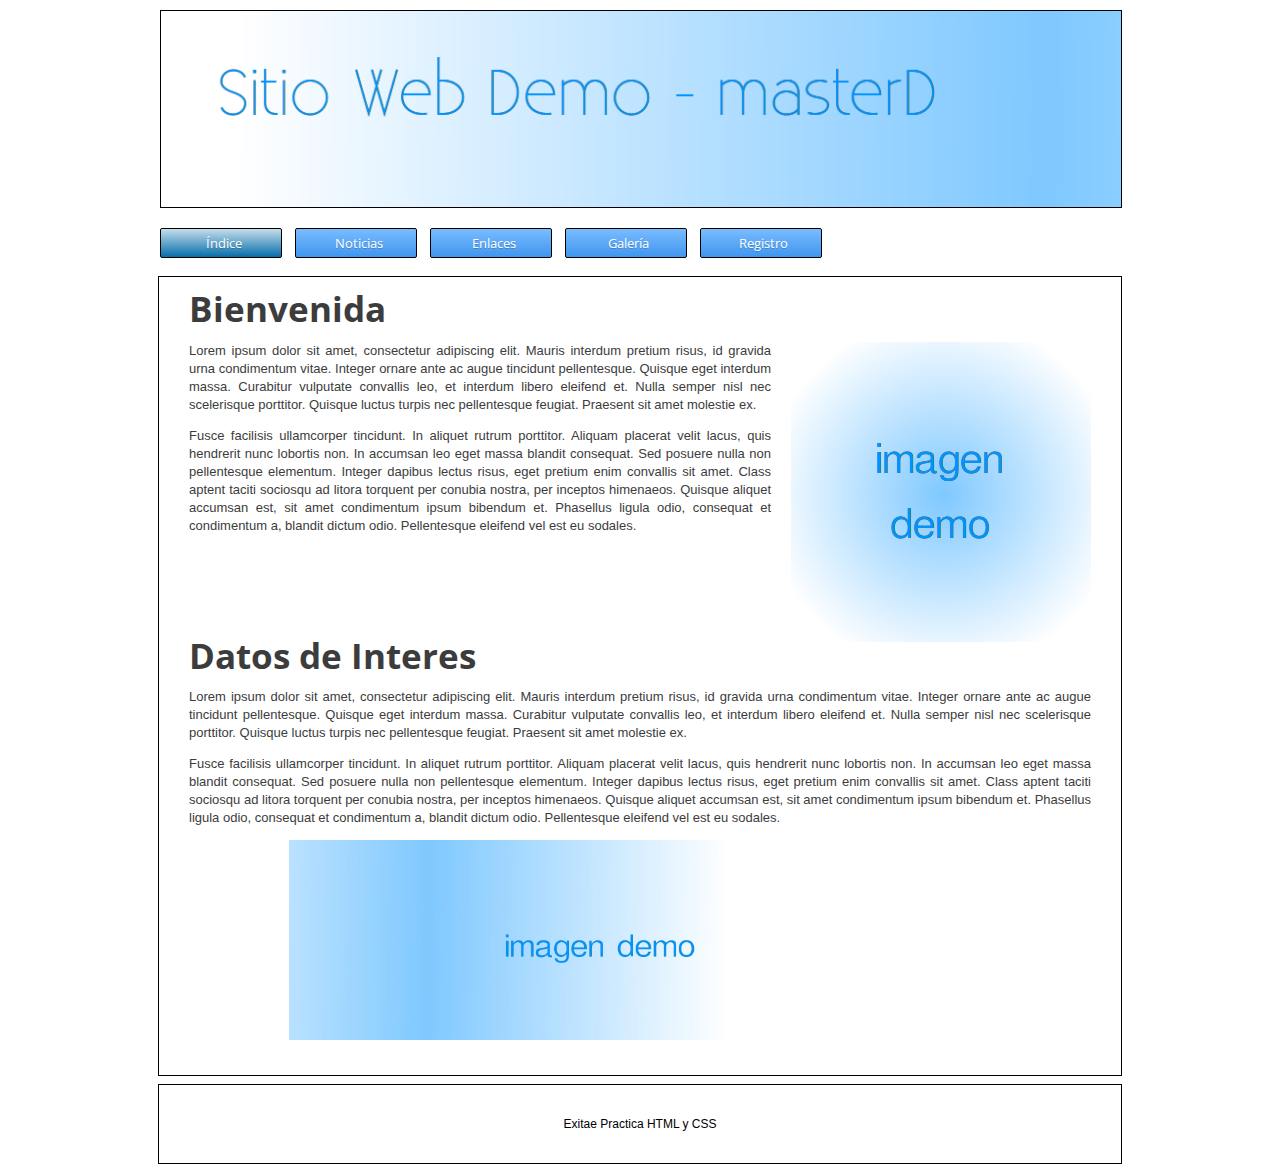
<file: src/main/resources/html/web/theme4/practice4/index.html>
<!DOCTYPE html>
<html lang="es">
<head>
  <meta charset="UTF-8"/>
  <meta name="description" content="Página de prácticas masterD"/>
  <meta name="robots" content="NOFOLLOW"/>
  <meta name="Author" content="Alfredo"/>
  <meta name="keywords" content="Demo,Prueba,Práctica4"/>
  <meta name="lang" content="es"/>
  <meta name="revisit-after" content="2 days"/>
  <meta name="category" content="Prácticas"/>
  <!-- Declaración de fichero de estilos -->
  <link rel="stylesheet" type="text/css" href="estilos/estilos.css">
  <title>Práctica 4 - Sitio Web</title>
</head>
<body class="div_contenedor">
  <header>
    <div id="div_header">
      <a href="#">
        <img src="img/Cabecera.png" id="img_header" alt="demo header image"></a>
      </div>

      <nav>
        <!--Div que contiene el menú-->
        <div class="div_menu">
          <span class="botonin">
            <a href="#" class="div_menu">Índice</a>
          </span>
          <span class="boton">
            <a href="enlace1.html"
            class="div_menu">Noticias</a>
          </span>
          <span class="boton">
            <a href="enlace2.html"
            class="div_menu">Enlaces</a>
          </span>
          <span class="boton">
            <a href="enlace3.html"
            class="div_menu">Galería</a>
          </span>
          <span class="boton">
            <a href="enlace4.html"
            class="div_menu">Registro</a>
          </span>
        </div>
      </nav>
    </header>
    <section>
      <div id="div_seccion_principal">
        <article class="div_contenedor">
          <header>
            <h1>Bienvenida</h1>
          </header>
          <span id="imagen_der"><img src="img/exitae.png" alt="img exitae"></span>
          <span><p>Lorem ipsum dolor sit amet, consectetur adipiscing elit. Mauris interdum pretium risus, id gravida urna condimentum vitae. Integer ornare ante ac augue tincidunt pellentesque. Quisque eget interdum massa. Curabitur vulputate convallis leo, et interdum libero eleifend et. Nulla semper nisl nec scelerisque porttitor. Quisque luctus turpis nec pellentesque feugiat. Praesent sit amet molestie ex.</p><p>Fusce facilisis ullamcorper tincidunt. In aliquet rutrum porttitor. Aliquam placerat velit lacus, quis hendrerit nunc lobortis non. In accumsan leo eget massa blandit consequat. Sed posuere nulla non pellentesque elementum. Integer dapibus lectus risus, eget pretium enim convallis sit amet. Class aptent taciti sociosqu ad litora torquent per conubia nostra, per inceptos himenaeos. Quisque aliquet accumsan est, sit amet condimentum ipsum bibendum et. Phasellus ligula odio, consequat et condimentum a, blandit dictum odio. Pellentesque eleifend vel est eu sodales.</p></span>
        </article>
        <article class="div_contenedor">
          <header>
            <h1>Datos de Interes</h1>
          </header>
          <span><p>Lorem ipsum dolor sit amet, consectetur adipiscing elit. Mauris interdum pretium risus, id gravida urna condimentum vitae. Integer ornare ante ac augue tincidunt pellentesque. Quisque eget interdum massa. Curabitur vulputate convallis leo, et interdum libero eleifend et. Nulla semper nisl nec scelerisque porttitor. Quisque luctus turpis nec pellentesque feugiat. Praesent sit amet molestie ex.</p><p>Fusce facilisis ullamcorper tincidunt. In aliquet rutrum porttitor. Aliquam placerat velit lacus, quis hendrerit nunc lobortis non. In accumsan leo eget massa blandit consequat. Sed posuere nulla non pellentesque elementum. Integer dapibus lectus risus, eget pretium enim convallis sit amet. Class aptent taciti sociosqu ad litora torquent per conubia nostra, per inceptos himenaeos. Quisque aliquet accumsan est, sit amet condimentum ipsum bibendum et. Phasellus ligula odio, consequat et condimentum a, blandit dictum odio. Pellentesque eleifend vel est eu sodales.</p></span>
          <span><img id="imagen_long" src="img/logo-exitae-long.jpg" alt="img exitae"></span>
        </article>
      </div>
    </section>
    <footer>
      <div id="div_footer">Exitae Practica HTML y CSS</div>
    </footer>
  </body>
  </html>
</file>
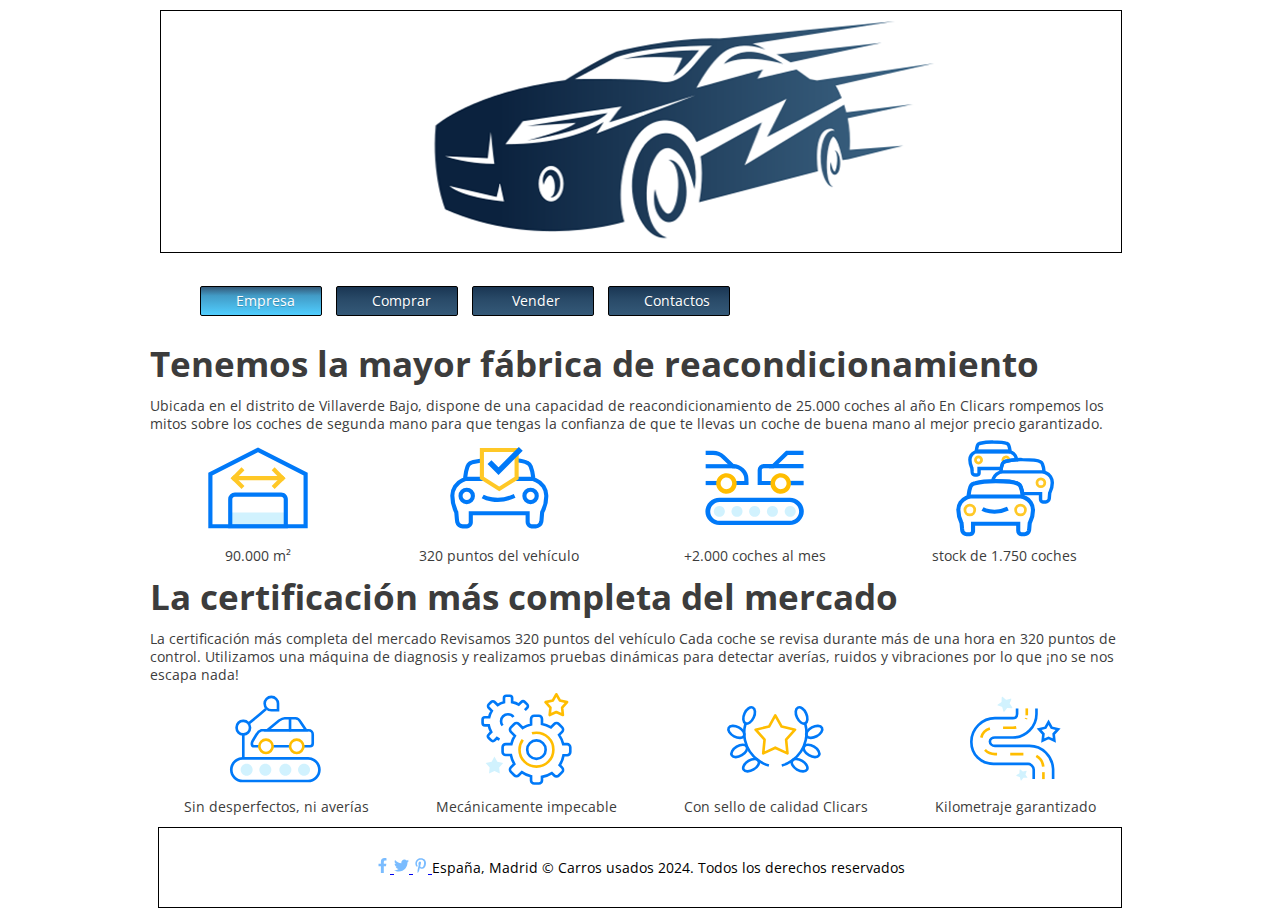
<file: src/main/resources/html/web/theme4/practiceFinal/index.html>
<!DOCTYPE html>
<html lang="es">
<head>
  <meta charset="UTF-8">
  <meta name="description"
  content="Tenemos la mayor fábrica de reacondicionamiento de Europa, todos nuestros coches de segunda mano reacondicionados pasan por ella ¡conócela!">
  <meta name="robots" content="follow, index"/>
  <meta name="Author" content="Andrii"/>
  <meta name="keywords" content="carros,vender,comprar"/>
  <meta name="lang" content="es"/>
  <meta name="revisit-after" content="2 days"/>
  <meta name="category" content="Carros"/>
  <!-- Declaración de fichero de estilos -->
  <link rel="stylesheet" type="text/css" href="css/styles.css">
  <title>Coches de Segunda mano Reacondicionados</title>
  <link rel="icon" type="image/x-icon" href="images/favicon.ico">
</head>
<body>
  <header>
    <div id="div_header">
      <a href="#">
        <img src="images/logo.png" id="img_header" height="241" width="980" alt="logo" title="logo">
      </a>
    </div>
  </header>
  <nav>
    <ul class="div_menu">
      <li class="botonin">
        <a href="#" class="div_menu">Empresa</a>
      </li>
      <li class="boton">
        <a href="views/buy.html"
        class="div_menu">Comprar</a>
      </li>
      <li class="boton">
        <a href="views/presupuesto.html"
        class="div_menu">Vender</a>
      </li>
      <li class="boton">
        <a href="views/contacto.html"
        class="div_menu">Contactos</a>
      </li>
    </ul>
  </nav>
  <section>
    <div id="div_seccion_principal">
      <article class="div_contenedor">
        <h1>Tenemos la mayor fábrica de reacondicionamiento</h1>
        <span>
          Ubicada en el distrito de Villaverde Bajo, dispone de una capacidad de reacondicionamiento de 25.000 coches al año
          En Clicars rompemos los mitos sobre los coches de segunda mano para que tengas la confianza de que te llevas un coche de buena mano al mejor precio garantizado.
        </span>
        <div class="image-container">
          <div class="flex-column">
            <img src="images/factory-icon.svg" height="60" width="72" alt="Factory icon">
            <div class="icon-text">
              90.000 m²
            </div>
          </div>
          <div class="flex-column">
            <img src="images/car-icon.svg" height="60" width="73" alt="Car icon">
            <div class="icon-text">
              320 puntos del vehículo
            </div>
          </div>
          <div class="flex-column">
            <img src="images/assembly-line-icon.svg" height="54" width="72" alt="Assembly line icon">
            <div class="icon-text">
              +2.000 coches al mes
            </div>
          </div>
          <div class="flex-column">
            <img src="images/group-cars-icon.svg" height="71" width="73" alt="Group cars icon">
            <div class="icon-text">
              stock de 1.750 coches
            </div>
          </div>

        </div>

      </article>
      <article class="div_contenedor">
        <h1>La certificación más completa del mercado</h1>
        <span> La certificación más completa del mercado
          Revisamos 320 puntos del vehículo
          Cada coche se revisa durante más de una hora en 320 puntos de control. Utilizamos una máquina de diagnosis y realizamos pruebas dinámicas para detectar averías, ruidos y vibraciones por lo que ¡no se nos escapa nada!
        </span>
        <div class="image-container">
          <div class="flex-column">
            <img src="images/assembly-car-icon.svg" height="76" width="76" alt="Factory icon">
            <div class="icon-text">
              Sin desperfectos, ni averías
            </div>
          </div>
          <div class="flex-column">
            <img src="images/gear-icon.svg" height="76" width="76" alt="Car icon">
            <div class="icon-text">
              Mecánicamente impecable
            </div>
          </div>
          <div class="flex-column">
            <img src="images/star-icon.svg" height="76" width="76" alt="Assembly line icon">
            <div class="icon-text">
              Con sello de calidad Clicars
            </div>
          </div>
          <div class="flex-column">
            <img src="images/highway-icon.svg" height="76" width="76" alt="Group cars icon">
            <div class="icon-text">
              Kilometraje garantizado
            </div>
          </div>
        </div>
      </article>
    </div>
  </section>
  <footer>
    <div id="div_footer">
      <a href="https://www.facebook.com" target="_blank" class="social-link">
        <img src="images/facebook.svg" alt="facebook icon" height="15" width="15">
      </a>
      <a href="https://twitter.com" target="_blank" class="social-link">
        <img src="images/twitter.svg" alt="twitter icon" height="15" width="15">
      </a>
      <a href="https://www.pinterest.com" target="_blank" class="social-link">
        <img src="images/pinterest.svg" alt="pinterest icon" height="15" width="15">
      </a>
      España, Madrid
      © Carros usados 2024. Todos los derechos reservados </div>
    </footer>
  </body>
  </html>
</file>
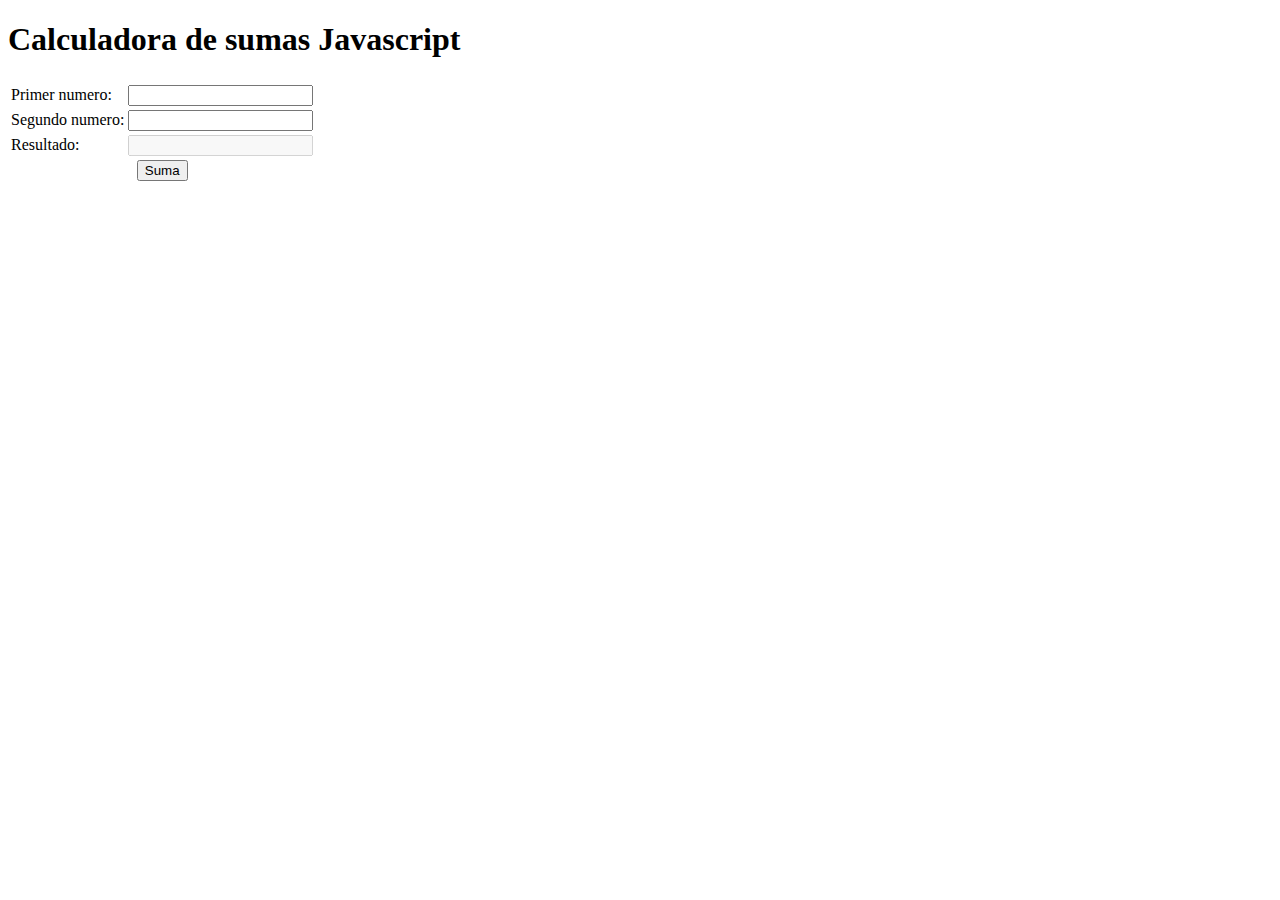
<file: src/main/resources/html/web/theme5/practice1/index.html>
<!DOCTYPE HTML>
<html lang="es">
<head>
    <meta charset="UTF-8">
    <title>Practica 1 : Javascript</title>
    <script type="text/javascript">
        function suma()
        {
        var a = parseFloat(document.getElementById('num1').value);
        var b = parseFloat(document.getElementById('num2').value);
        document.getElementById('resultado').value = a + b;
        var resul = parseFloat(document.getElementById('resultado').value);
        //alert( "El primer numero es: " + a + "\nEl segundo numero es: " +
        //b + "\nLa suma de los dos es: " + resul )
        console.log( "El primer numero es: " + a + "\nEl segundo numero es: " +
        b + "\nLa suma de los dos es: " + resul )
        }
    </script>
</head>
<body>
<table>
    <tr>
        <h1>Calculadora de sumas Javascript</h1>
    </tr>
    <tr>
        <td>Primer numero: </td>
        <td><input type="text" name="num1" id="num1" /></td>
    </tr>
    <tr>
        <td>Segundo numero: </td>
        <td><input type="text" name="num2" id="num2" /> </td>
    </tr>
    <tr>
        <td>Resultado: </td>
        <td><input type="text" name="resultado" id="resultado" disabled=""
        /></td>
    <tr>
        <td colspan="2" align="center">
            <input type="submit" value="Suma" onclick='suma();' />
        </td>
    </tr>
    </tr>
    <tr>
    </tr>
</table>
</body>
</html>
</file>
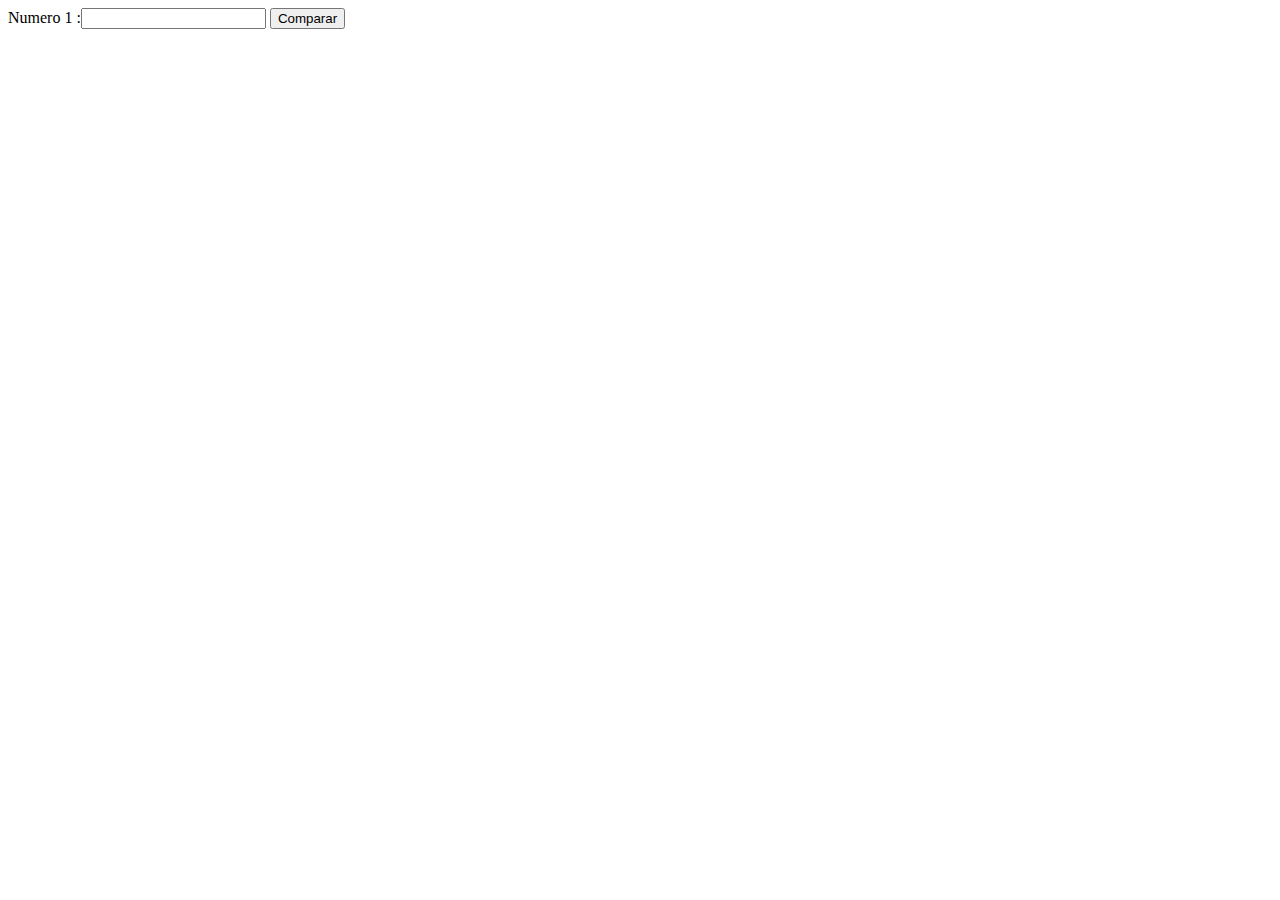
<file: src/main/resources/html/web/theme5/practice3/index.html>
<!DOCTYPE html>
<html>
<head>
    <meta charset="utf-8">
    <title>Condicionales</title>
    <script>
        function comprobar() {
            var campo1 = document.getElementById('campo1').value;
            if (!campo1) {
                alert('Esto campo esta vacio');
            }
        }
    </script>
</head>
<body>
Numero 1 :<input type="text" name="campo1" id="campo1" />
<input type="submit" value="Comparar" onclick="comprobar()" />
</body>
</html>
</file>
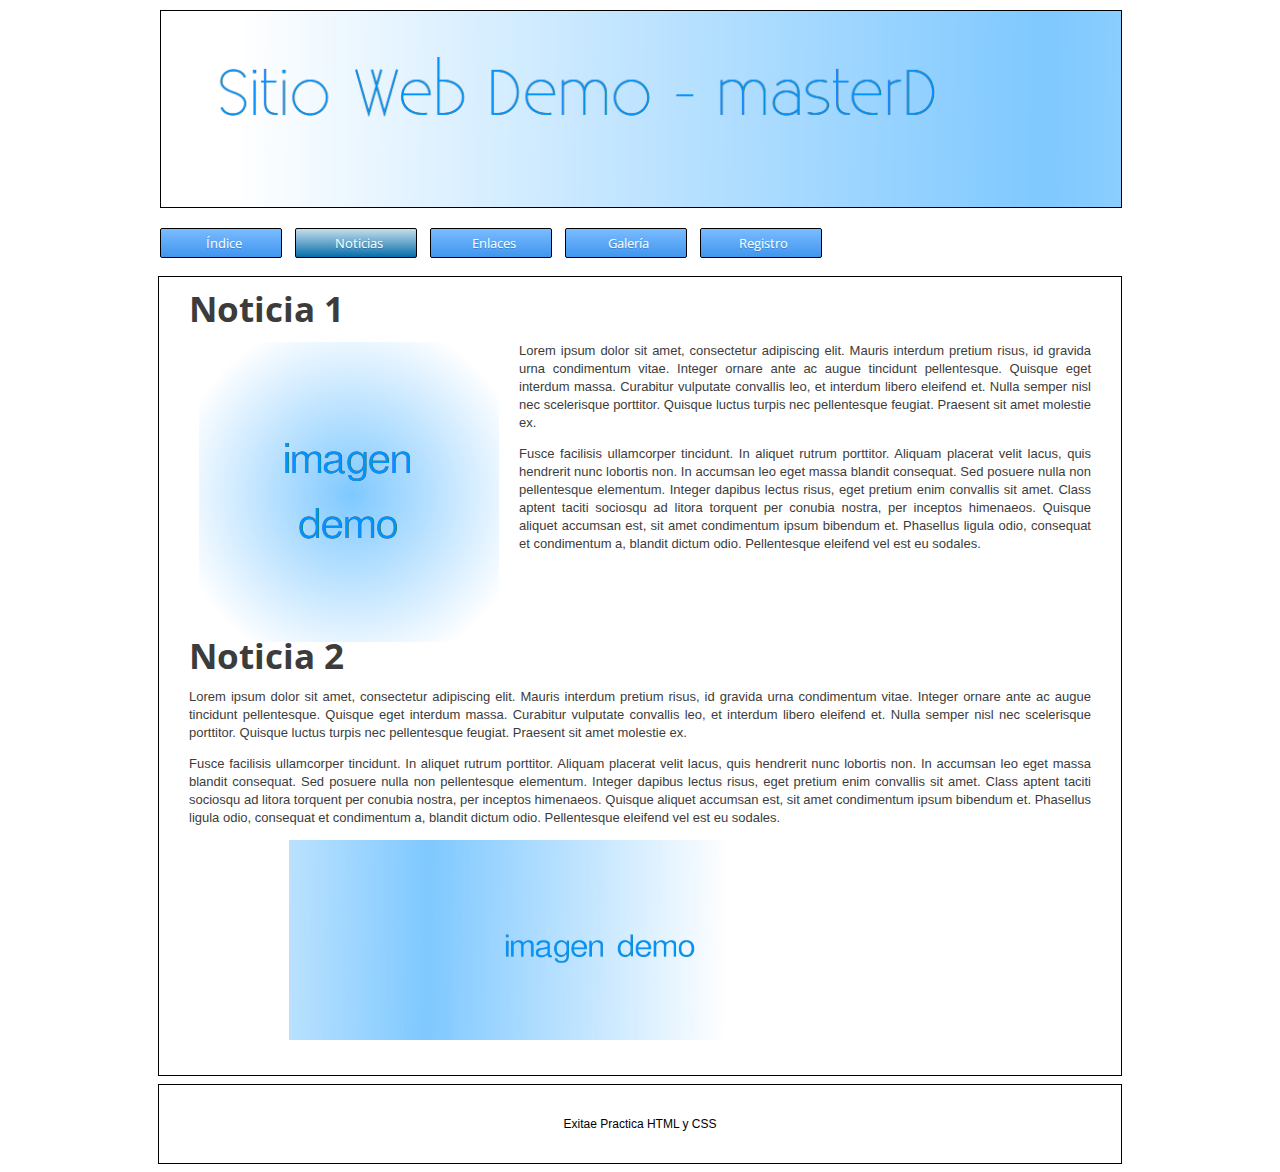
<file: src/main/resources/html/web/theme4/practice4/enlace1.html>
<!DOCTYPE html>
<html lang="es">
<head>
    <meta charset="UTF-8"/>
    <meta name="description" content="Página de prácticas masterD"/>
    <meta name="robots" content="NOFOLLOW"/>
    <meta name="Author" content="Alfredo"/>
    <meta name="keywords" content="Demo,Prueba,Práctica4"/>
    <meta name="lang" content="es"/>
    <meta name="revisit-after" content="2 days"/>
    <meta name="category" content="Prácticas"/>
    <!-- Declaración de fichero de estilos -->
    <link rel="stylesheet" type="text/css" href="estilos/estilos.css">
    <title>Práctica 4 - Sitio Web</title>
</head>
<body class="div_contenedor">
<header>
    <div id="div_header">
        <a href="index.html">
            <img src="img/Cabecera.png" id="img_header" alt="demo header image"></a>
    </div>

    <nav>
        <!--Div que contiene el menú-->
        <div class="div_menu">
        <span class="boton">
          <a href="index.html" class="div_menu">Índice</a>
        </span>
            <span class="botonin">
          <a href="#"
             class="div_menu">Noticias</a>
        </span>
            <span class="boton">
          <a href="enlace2.html"
             class="div_menu">Enlaces</a>
        </span>
            <span class="boton">
          <a href="enlace3.html"
             class="div_menu">Galería</a>
        </span>
            <span class="boton">
          <a href="enlace4.html"
             class="div_menu">Registro</a>
        </span>
        </div>
    </nav>
</header>
<section>
    <div id="div_seccion_principal" >
        <article class="div_contenedor">
            <header>
                <h1>Noticia 1</h1>
            </header>
            <span id="imagen_izq"><img src="img/exitae.png" alt="img exitae"></span>
            <span><p>Lorem ipsum dolor sit amet, consectetur adipiscing elit. Mauris interdum pretium risus, id gravida urna condimentum vitae. Integer ornare ante ac augue tincidunt pellentesque. Quisque eget interdum massa. Curabitur vulputate convallis leo, et interdum libero eleifend et. Nulla semper nisl nec scelerisque porttitor. Quisque luctus turpis nec pellentesque feugiat. Praesent sit amet molestie ex.</p><p>Fusce facilisis ullamcorper tincidunt. In aliquet rutrum porttitor. Aliquam placerat velit lacus, quis hendrerit nunc lobortis non. In accumsan leo eget massa blandit consequat. Sed posuere nulla non pellentesque elementum. Integer dapibus lectus risus, eget pretium enim convallis sit amet. Class aptent taciti sociosqu ad litora torquent per conubia nostra, per inceptos himenaeos. Quisque aliquet accumsan est, sit amet condimentum ipsum bibendum et. Phasellus ligula odio, consequat et condimentum a, blandit dictum odio. Pellentesque eleifend vel est eu sodales.</p></span>
        </article>
        <article class="div_contenedor">
            <header>
                <h1>Noticia 2</h1>
            </header>
            <span><p>Lorem ipsum dolor sit amet, consectetur adipiscing elit. Mauris interdum pretium risus, id gravida urna condimentum vitae. Integer ornare ante ac augue tincidunt pellentesque. Quisque eget interdum massa. Curabitur vulputate convallis leo, et interdum libero eleifend et. Nulla semper nisl nec scelerisque porttitor. Quisque luctus turpis nec pellentesque feugiat. Praesent sit amet molestie ex.</p><p>Fusce facilisis ullamcorper tincidunt. In aliquet rutrum porttitor. Aliquam placerat velit lacus, quis hendrerit nunc lobortis non. In accumsan leo eget massa blandit consequat. Sed posuere nulla non pellentesque elementum. Integer dapibus lectus risus, eget pretium enim convallis sit amet. Class aptent taciti sociosqu ad litora torquent per conubia nostra, per inceptos himenaeos. Quisque aliquet accumsan est, sit amet condimentum ipsum bibendum et. Phasellus ligula odio, consequat et condimentum a, blandit dictum odio. Pellentesque eleifend vel est eu sodales.</p></span>
            <span><img id="imagen_long" src="img/logo-exitae-long.jpg" alt="img exitae"></span>
        </article>
    </div>
</section>
<footer>
    <div id="div_footer">Exitae Practica HTML y CSS</div>
</footer>
</body>
</html>
</file>
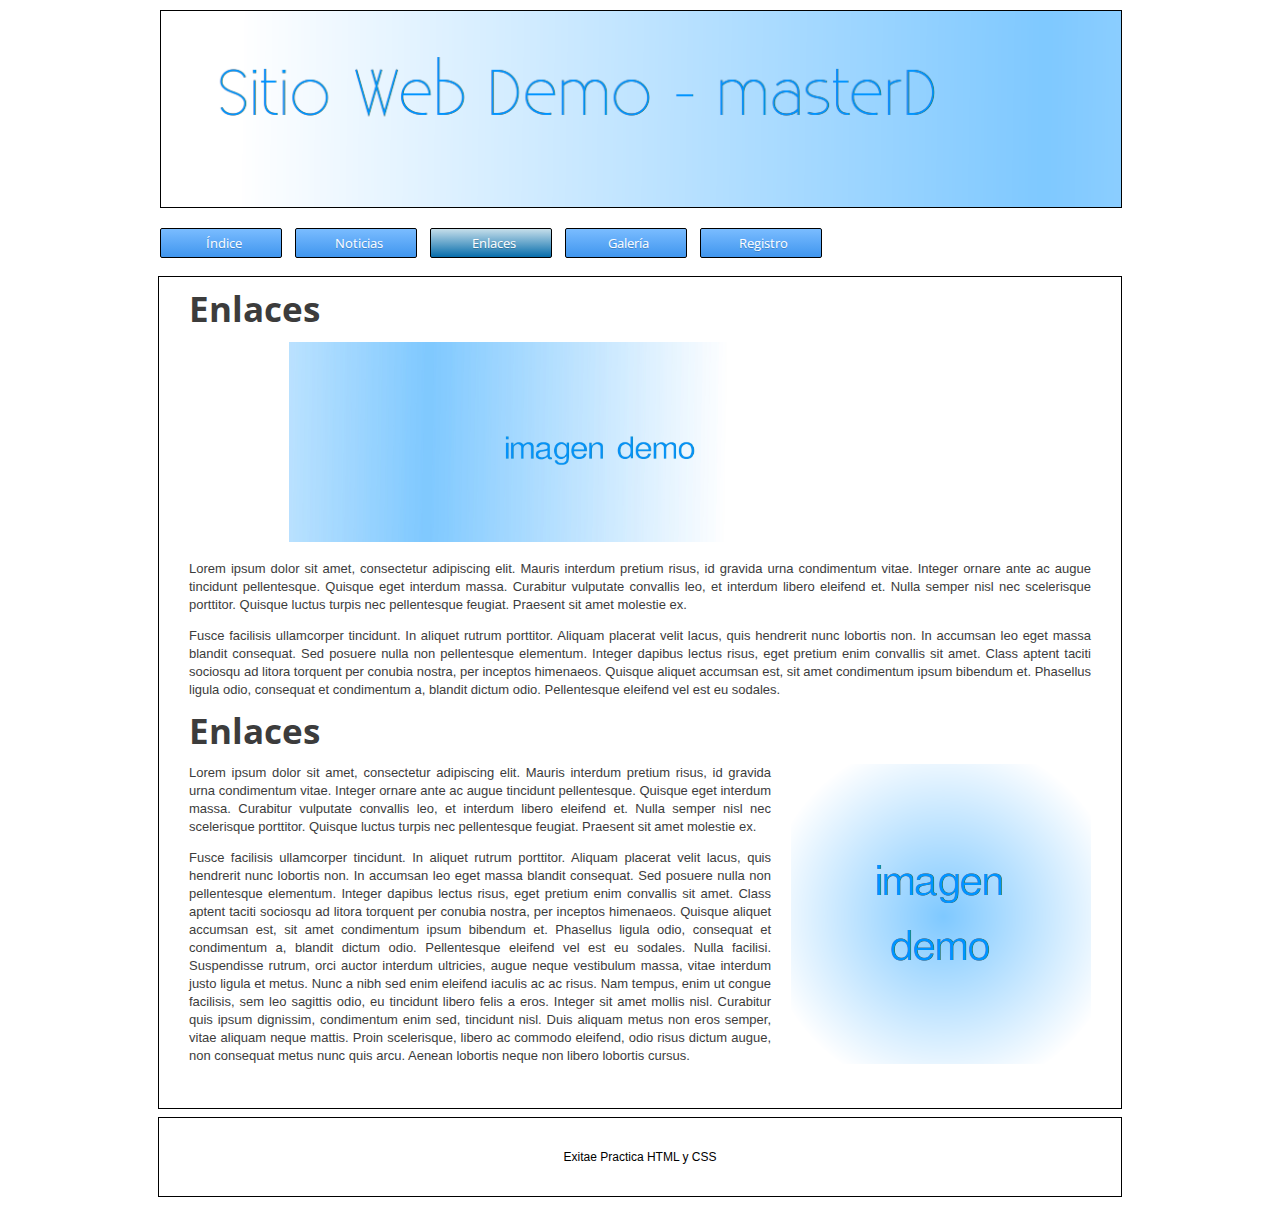
<file: src/main/resources/html/web/theme4/practice4/enlace2.html>
<!DOCTYPE html>
<html lang="es">
<head>
    <meta charset="UTF-8"/>
    <meta name="description" content="Página de prácticas masterD"/>
    <meta name="robots" content="NOFOLLOW"/>
    <meta name="Author" content="Alfredo"/>
    <meta name="keywords" content="Demo,Prueba,Práctica4"/>
    <meta name="lang" content="es"/>
    <meta name="revisit-after" content="2 days"/>
    <meta name="category" content="Prácticas"/>
    <!-- Declaración de fichero de estilos -->
    <link rel="stylesheet" type="text/css" href="estilos/estilos.css">
    <title>Práctica 4 - Sitio Web</title>
</head>
<body class="div_contenedor">
<header>
    <div id="div_header">
        <a href="index.html">
            <img src="img/Cabecera.png" id="img_header" alt="demo header image"></a>
    </div>

    <nav>
        <!--Div que contiene el menú-->
        <div class="div_menu">
        <span class="boton">
          <a href="index.html" class="div_menu">Índice</a>
        </span>
            <span class="boton">
          <a href="enlace1.html"
             class="div_menu">Noticias</a>
        </span>
            <span class="botonin">
          <a href="#"
             class="div_menu">Enlaces</a>
        </span>
            <span class="boton">
          <a href="enlace3.html"
             class="div_menu">Galería</a>
        </span>
            <span class="boton">
          <a href="enlace4.html"
             class="div_menu">Registro</a>
        </span>
        </div>
    </nav>
</header>
<section>
    <div id="div_seccion_principal">
        <article class="div_contenedor">
            <header>
                <h1>Enlaces</h1>
            </header>
            <span><img id="imagen_long" src="img/logo-exitae-long.jpg" alt="img exitae"></span>
            <span><p>Lorem ipsum dolor sit amet, consectetur adipiscing elit. Mauris interdum pretium risus, id gravida urna condimentum vitae. Integer ornare ante ac augue tincidunt pellentesque. Quisque eget interdum massa. Curabitur vulputate convallis leo, et interdum libero eleifend et. Nulla semper nisl nec scelerisque porttitor. Quisque luctus turpis nec pellentesque feugiat. Praesent sit amet molestie ex.</p><p>Fusce facilisis ullamcorper tincidunt. In aliquet rutrum porttitor. Aliquam placerat velit lacus, quis hendrerit nunc lobortis non. In accumsan leo eget massa blandit consequat. Sed posuere nulla non pellentesque elementum. Integer dapibus lectus risus, eget pretium enim convallis sit amet. Class aptent taciti sociosqu ad litora torquent per conubia nostra, per inceptos himenaeos. Quisque aliquet accumsan est, sit amet condimentum ipsum bibendum et. Phasellus ligula odio, consequat et condimentum a, blandit dictum odio. Pellentesque eleifend vel est eu sodales.</p></span>
        </article>
        <article class="div_contenedor">
            <header>
                <h1>Enlaces</h1>
            </header>
            <span id="imagen_der"><img src="img/exitae.png" alt="img exitae"></span>
            <span><p>Lorem ipsum dolor sit amet, consectetur adipiscing elit. Mauris interdum pretium risus, id gravida urna condimentum vitae. Integer ornare ante ac augue tincidunt pellentesque. Quisque eget interdum massa. Curabitur vulputate convallis leo, et interdum libero eleifend et. Nulla semper nisl nec scelerisque porttitor. Quisque luctus turpis nec pellentesque feugiat. Praesent sit amet molestie ex.</p><p>Fusce facilisis ullamcorper tincidunt. In aliquet rutrum porttitor. Aliquam placerat velit lacus, quis hendrerit nunc lobortis non. In accumsan leo eget massa blandit consequat. Sed posuere nulla non pellentesque elementum. Integer dapibus lectus risus, eget pretium enim convallis sit amet. Class aptent taciti sociosqu ad litora torquent per conubia nostra, per inceptos himenaeos. Quisque aliquet accumsan est, sit amet condimentum ipsum bibendum et. Phasellus ligula odio, consequat et condimentum a, blandit dictum odio. Pellentesque eleifend vel est eu sodales. Nulla facilisi. Suspendisse rutrum, orci auctor interdum ultricies, augue neque vestibulum massa, vitae interdum justo ligula et metus. Nunc a nibh sed enim eleifend iaculis ac ac risus. Nam tempus, enim ut congue facilisis, sem leo sagittis odio, eu tincidunt libero felis a eros. Integer sit amet mollis nisl. Curabitur quis ipsum dignissim, condimentum enim sed, tincidunt nisl. Duis aliquam metus non eros semper, vitae aliquam neque mattis. Proin scelerisque, libero ac commodo eleifend, odio risus dictum augue, non consequat metus nunc quis arcu. Aenean lobortis neque non libero lobortis cursus.</p></span>

        </article>
    </div>
</section>
<footer>
    <div id="div_footer">Exitae Practica HTML y CSS</div>
</footer>
</body>
</html>
</file>
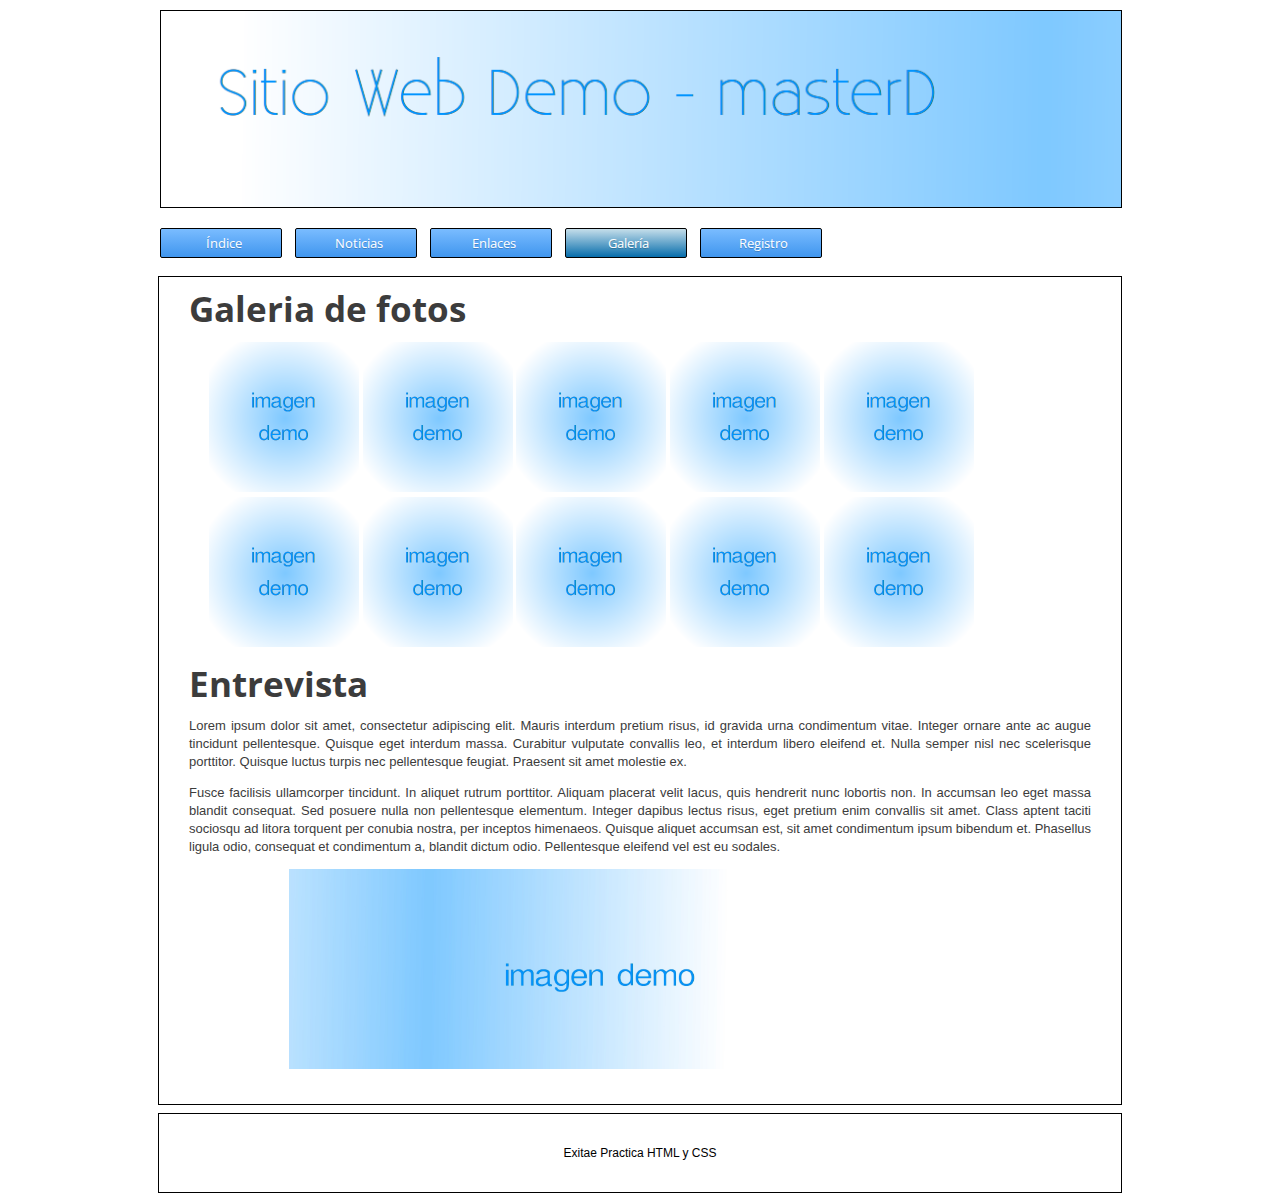
<file: src/main/resources/html/web/theme4/practice4/enlace3.html>
<!DOCTYPE html>
<html lang="es">
<head>
    <meta charset="UTF-8"/>
    <meta name="description" content="Página de prácticas masterD"/>
    <meta name="robots" content="NOFOLLOW"/>
    <meta name="Author" content="Alfredo"/>
    <meta name="keywords" content="Demo,Prueba,Práctica4"/>
    <meta name="lang" content="es"/>
    <meta name="revisit-after" content="2 days"/>
    <meta name="category" content="Prácticas"/>
    <!-- Declaración de fichero de estilos -->
    <link rel="stylesheet" type="text/css" href="estilos/estilos.css">
    <title>Práctica 4 - Sitio Web</title>
</head>
<body class="div_contenedor">
<header>
    <div id="div_header">
        <a href="index.html">
            <img src="img/Cabecera.png" id="img_header" alt="demo header image"></a>
    </div>

    <nav>
        <!--Div que contiene el menú-->
        <div class="div_menu">
        <span class="boton">
          <a href="index.html" class="div_menu">Índice</a>
        </span>
            <span class="boton">
          <a href="enlace1.html"
             class="div_menu">Noticias</a>
        </span>
            <span class="boton">
          <a href="enlace2.html"
             class="div_menu">Enlaces</a>
        </span>
            <span class="botonin">
          <a href="#"
             class="div_menu">Galería</a>
        </span>
            <span class="boton">
          <a href="enlace4.html"
             class="div_menu">Registro</a>
        </span>
        </div>
    </nav>
</header>
<section>
    <div id="div_seccion_principal">
        <article class="div_contenedor">
            <header>
                <h1>Galeria de fotos</h1>
            </header>
            <div id="galeria">
                <img src="img/exitae.png" alt="img exitae">
                <img src="img/exitae.png" alt="img exitae">
                <img src="img/exitae.png" alt="img exitae">
                <img src="img/exitae.png" alt="img exitae">
                <img src="img/exitae.png" alt="img exitae">
                <img src="img/exitae.png" alt="img exitae">
                <img src="img/exitae.png" alt="img exitae">
                <img src="img/exitae.png" alt="img exitae">
                <img src="img/exitae.png" alt="img exitae">
                <img src="img/exitae.png" alt="img exitae">
            </div>

        </article>
        <article class="div_contenedor">
            <header>
                <h1>Entrevista</h1>
            </header>
            <span><p>Lorem ipsum dolor sit amet, consectetur adipiscing elit. Mauris interdum pretium risus, id gravida urna condimentum vitae. Integer ornare ante ac augue tincidunt pellentesque. Quisque eget interdum massa. Curabitur vulputate convallis leo, et interdum libero eleifend et. Nulla semper nisl nec scelerisque porttitor. Quisque luctus turpis nec pellentesque feugiat. Praesent sit amet molestie ex.</p><p>Fusce facilisis ullamcorper tincidunt. In aliquet rutrum porttitor. Aliquam placerat velit lacus, quis hendrerit nunc lobortis non. In accumsan leo eget massa blandit consequat. Sed posuere nulla non pellentesque elementum. Integer dapibus lectus risus, eget pretium enim convallis sit amet. Class aptent taciti sociosqu ad litora torquent per conubia nostra, per inceptos himenaeos. Quisque aliquet accumsan est, sit amet condimentum ipsum bibendum et. Phasellus ligula odio, consequat et condimentum a, blandit dictum odio. Pellentesque eleifend vel est eu sodales.</p></span>
            <span><img id="imagen_long" src="img/logo-exitae-long.jpg" alt="img exitae"></span>
        </article>
    </div>
</section>
<footer>
    <div id="div_footer">Exitae Practica HTML y CSS</div>
</footer>
</body>
</html>
</file>
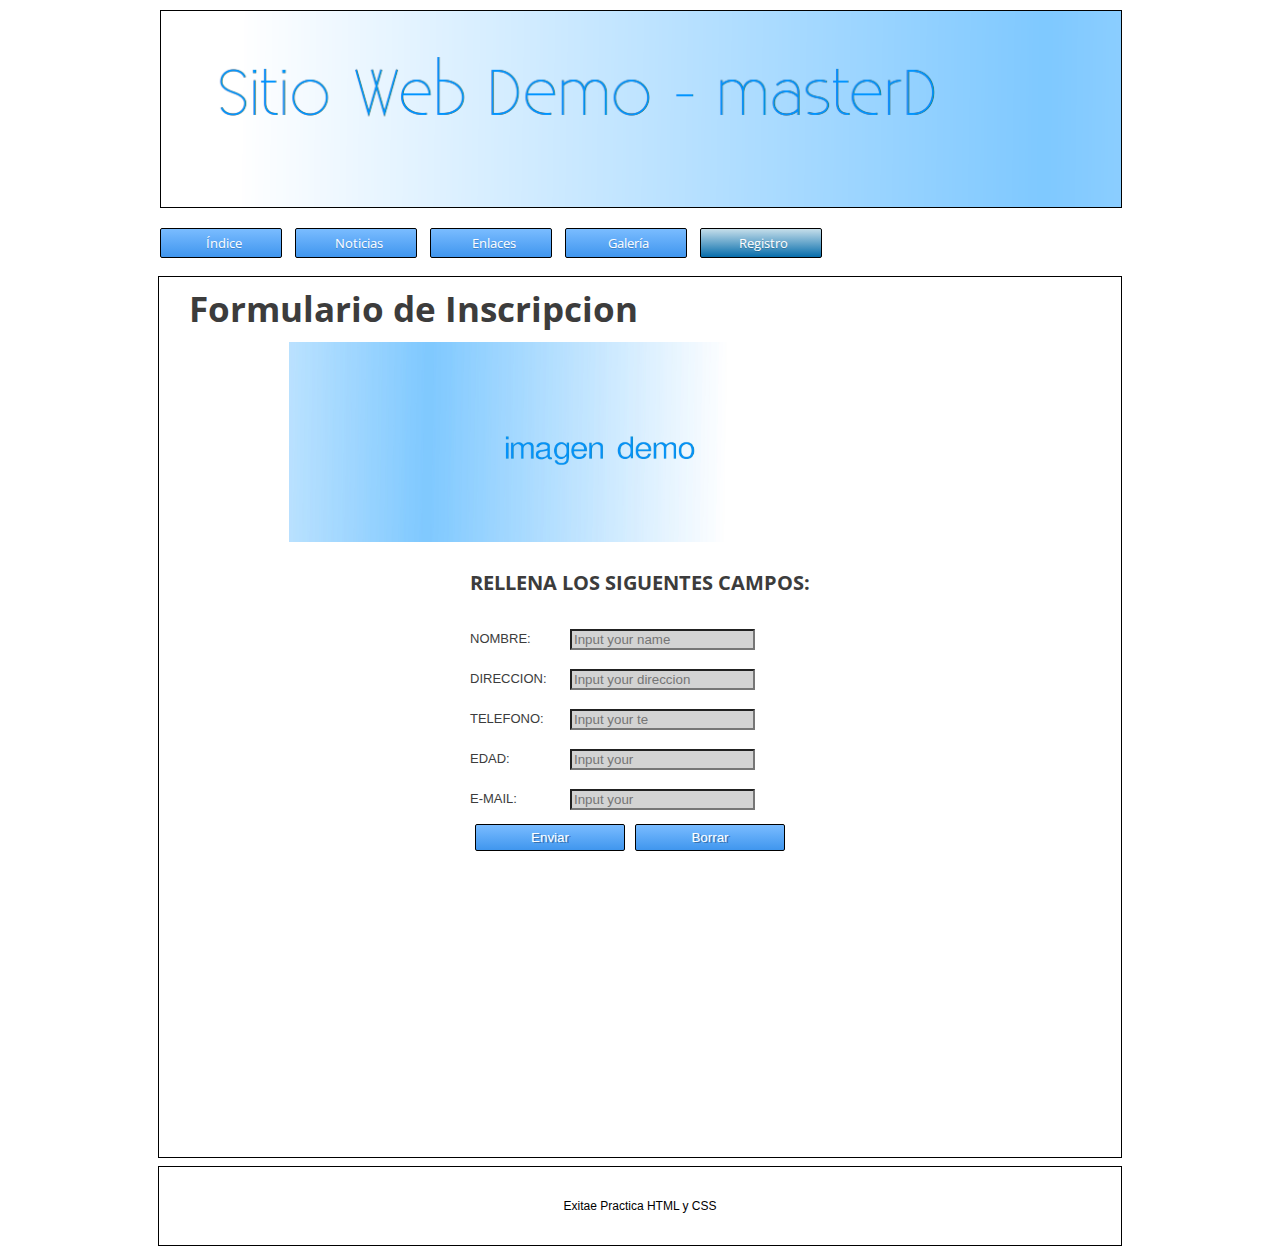
<file: src/main/resources/html/web/theme4/practice4/enlace4.html>
<!DOCTYPE html>
<html lang="es">
<head>
    <meta charset="UTF-8"/>
    <meta name="description" content="Página de prácticas masterD"/>
    <meta name="robots" content="NOFOLLOW"/>
    <meta name="Author" content="Alfredo"/>
    <meta name="keywords" content="Demo,Prueba,Práctica4"/>
    <meta name="lang" content="es"/>
    <meta name="revisit-after" content="2 days"/>
    <meta name="category" content="Prácticas"/>
    <!-- Declaración de fichero de estilos -->
    <link rel="stylesheet" type="text/css" href="estilos/estilos.css">
    <title>Práctica 4 - Sitio Web</title>
</head>
<body class="div_contenedor">
<header>
    <div id="div_header">
        <a href="index.html">
            <img src="img/Cabecera.png" id="img_header" alt="demo header image"></a>
    </div>

    <nav>
        <!--Div que contiene el menú-->
        <div class="div_menu">
        <span class="boton">
          <a href="index.html" class="div_menu">Índice</a>
        </span>
            <span class="boton">
          <a href="enlace1.html"
             class="div_menu">Noticias</a>
        </span>
            <span class="boton">
          <a href="enlace2.html"
             class="div_menu">Enlaces</a>
        </span>
            <span class="boton">
          <a href="enlace3.html"
             class="div_menu">Galería</a>
        </span>
            <span class="botonin">
          <a href="#"
             class="div_menu">Registro</a>
        </span>
        </div>
    </nav>
</header>
<section>
    <div id="div_formulario" >
        <article class="div_contenedor">
            <header>
                <h1>Formulario de Inscripcion</h1>
            </header>
            <span><img id="imagen_long" src="img/logo-exitae-long.jpg" alt="img exitae"></span>
            <div class="form">
                <form action="enlace4.html">
            <h2>Rellena los siguentes campos:</h2>
                    <label for="inName">Nombre:</label> <input type="text" id="inName" placeholder="Input your name">
                    <label for="inAdress">Direccion:</label> <input type="text" id="inAdress" placeholder="Input your direccion">
                    <label for="inPhone">Telefono:</label> <input type="text" id="inPhone" placeholder="Input your te">
                    <label for="inAge">Edad:</label> <input type="number" id="inAge" placeholder="Input your">
                    <label for="inEmail">E-mail:</label> <input type="email" id="inEmail" placeholder="Input your">
                    <button class="boton button_left" >Enviar</button>

                    <button class="boton button_right">Borrar</button>
                </form>
            </div>
        </article>
    </div>
</section>
<footer>
    <div id="div_footer">Exitae Practica HTML y CSS</div>
</footer>
</body>
</html>
</file>
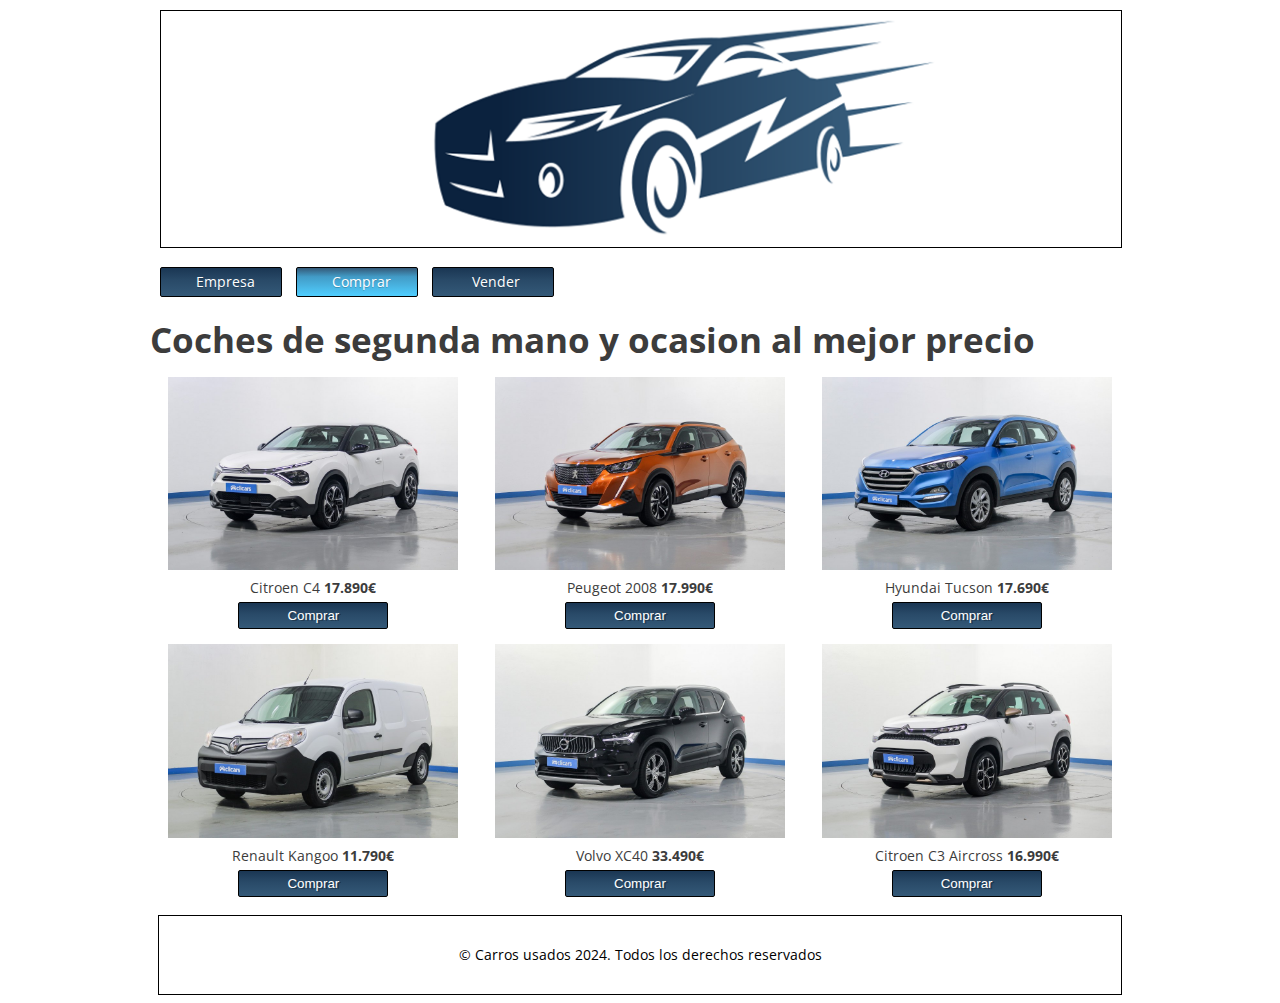
<file: src/main/resources/html/web/theme4/practiceFinal/buy.html>
<!DOCTYPE html>
<html lang="es">
<head>
    <meta charset="UTF-8">
    <meta name="description"
          content="Tenemos la mayor fábrica de reacondicionamiento de Europa, todos nuestros coches de segunda mano reacondicionados pasan por ella ¡conócela!">
    <meta name="robots" content="follow, index"/>
    <meta name="Author" content="Andrii"/>
    <meta name="keywords" content="carros,vender,comprar"/>
    <meta name="lang" content="es"/>
    <meta name="revisit-after" content="2 days"/>
    <meta name="category" content="Carros"/>
    <!-- Declaración de fichero de estilos -->
    <link rel="stylesheet" type="text/css" href="styles/styles.css">
    <title>Coches de Segunda mano Reacondicionados</title>
    <link rel="icon" type="image/x-icon" href="img/favicon.ico">
</head>
<body>
<header>
    <div id="div_header">
        <a href="#">
            <img src="img/logo.png" id="img_header" alt="logo" title="logo">
        </a>
    </div>

    <nav>
        <!--Div que contiene el menú-->
        <div class="div_menu">
          <span class="boton">
            <a href="index.html" class="div_menu">Empresa</a>
          </span>
            <span class="botonin">
            <a href="#"
               class="div_menu">Comprar</a>
          </span>
            <span class="boton">
            <a href="sell.html"
               class="div_menu">Vender</a>
          </span>
        </div>
    </nav>
</header>
<section>
    <div id="div_seccion_principal">
        <article class="div_contenedor">
            <header>
                <h1>Coches de segunda mano y ocasion al mejor precio</h1>
            </header>
            <div class="galery-container">
                <div class="flex-column">
                    <img src="img/car1.jpg" alt="carro">
                    <div class="icon-text">
                        Citroen C4 <span class="price">17.890€</span>

                    </div>
                    <button class="boton button_center">Comprar</button>
                </div>
                <div class="flex-column">
                    <img src="img/car2.jpg" alt="carro">
                    <div class="icon-text">
                        Peugeot 2008 <span class="price">17.990€</span>

                    </div>
                    <button class="boton button_center">Comprar</button>
                </div>
                <div class="flex-column">
                    <img src="img/car3.jpg" alt="carro">
                    <div class="icon-text">
                        Hyundai Tucson <span class="price">17.690€</span>

                    </div>
                    <button class="boton button_center">Comprar</button>
                </div>
                <div class="flex-column">
                    <img src="img/car4.jpg" alt="carro">
                    <div class="icon-text">
                        Renault Kangoo <span class="price">11.790€</span>

                    </div>
                    <button class="boton button_center">Comprar</button>
                </div>
                <div class="flex-column">
                    <img src="img/car5.jpg" alt="carro">
                    <div class="icon-text">
                        Volvo XC40 <span class="price">33.490€</span>

                    </div>
                    <button class="boton button_center">Comprar</button>
                </div>
                <div class="flex-column">
                    <img src="img/car6.jpg" alt="carro">
                    <div class="icon-text">
                        Citroen C3 Aircross <span class="price">16.990€</span>

                    </div>
                    <button class="boton button_center">Comprar</button>
                </div>
            </div>

        </article>
    </div>
</section>
<footer>
    <div id="div_footer">© Carros usados 2024. Todos los derechos reservados

    </div>
</footer>

</body>
</html>
</file>
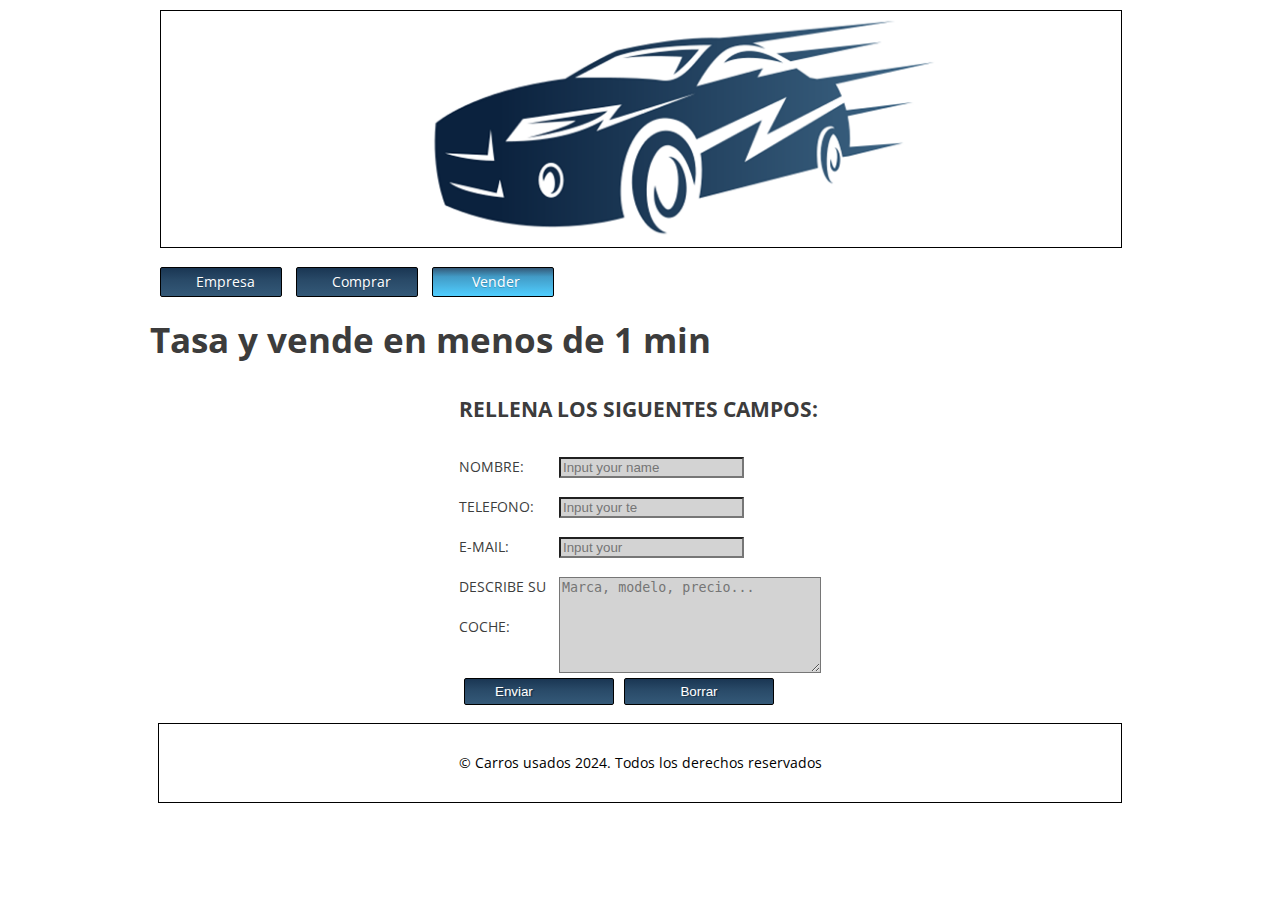
<file: src/main/resources/html/web/theme4/practiceFinal/sell.html>
<!DOCTYPE html>
<html lang="es">
<head>
    <meta charset="UTF-8">
    <meta name="description"
          content="Tenemos la mayor fábrica de reacondicionamiento de Europa, todos nuestros coches de segunda mano reacondicionados pasan por ella ¡conócela!">
    <meta name="robots" content="follow, index"/>
    <meta name="Author" content="Andrii"/>
    <meta name="keywords" content="carros,vender,comprar"/>
    <meta name="lang" content="es"/>
    <meta name="revisit-after" content="2 days"/>
    <meta name="category" content="Carros"/>
    <!-- Declaración de fichero de estilos -->
    <link rel="stylesheet" type="text/css" href="styles/styles.css">
    <title>Coches de Segunda mano Reacondicionados</title>
    <link rel="icon" type="image/x-icon" href="img/favicon.ico">
</head>
<body class="div_contenedor">
<header>
    <div id="div_header">
        <a href="#">
            <img src="img/logo.png" id="img_header" alt="logo" title="logo">
        </a>
    </div>

    <nav>
        <!--Div que contiene el menú-->
        <div class="div_menu">
          <span class="boton">
            <a href="index.html" class="div_menu">Empresa</a>
          </span>
            <span class="boton">
            <a href="buy.html"
               class="div_menu">Comprar</a>
          </span>
            <span class="botonin">
            <a href="#"
               class="div_menu">Vender</a>
          </span>
        </div>
    </nav>
</header>
<section>
    <div id="div_formulario" >
        <article class="div_contenedor">
            <header>
                <h1>Tasa y vende en menos de 1 min</h1>
            </header>
            <div class="form">
                <form action="sell.html">
                    <h2>Rellena los siguentes campos:</h2>
                    <label for="inName">Nombre:</label> <input type="text" id="inName" placeholder="Input your name">
                    <label for="inPhone">Telefono:</label> <input type="text" id="inPhone" placeholder="Input your te">
                    <label for="inEmail">E-mail:</label> <input type="email" id="inEmail" placeholder="Input your">
                    <label for="inDeseas">Describe su coche:</label> <textarea id="inDeseas" placeholder="Marca, modelo, precio..." cols="30" rows="6"></textarea>
                    <button class="boton button_left" >Enviar</button>

                    <button class="boton button_right">Borrar</button>
                </form>
            </div>
        </article>
    </div>
</section>
<footer>
    <div id="div_footer">© Carros usados 2024. Todos los derechos reservados

    </div>
</footer>

</body>
</html>
</file>
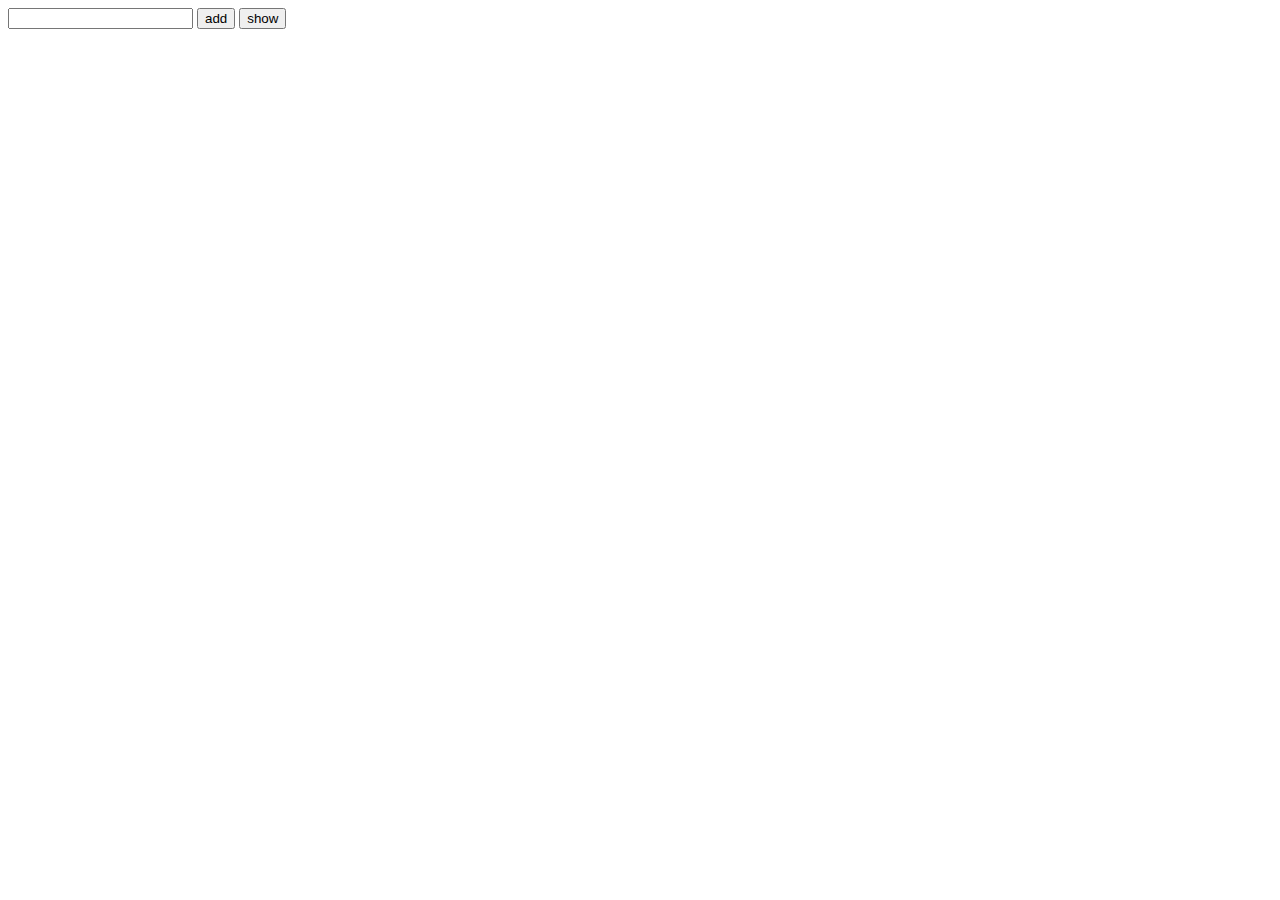
<file: src/main/resources/html/web/theme5/practice3/index2.html>
<!DOCTYPE html>
<html lang="en">
<head>
    <meta charset="UTF-8">
    <title>Array</title>
</head>
<body>
<script>
    var array = new Array();
    function add(){
    var variable1 = document.getElementById("campo").value;
    if(variable1){
    array.push(variable1);
    }
    console.log(array);
    }
    function show(){
    alert(array);
    }
</script>
<input type="text" id="campo">
<button onclick="add()">add</button>
<button onclick="show()">show</button>
</body>
</html>
</file>
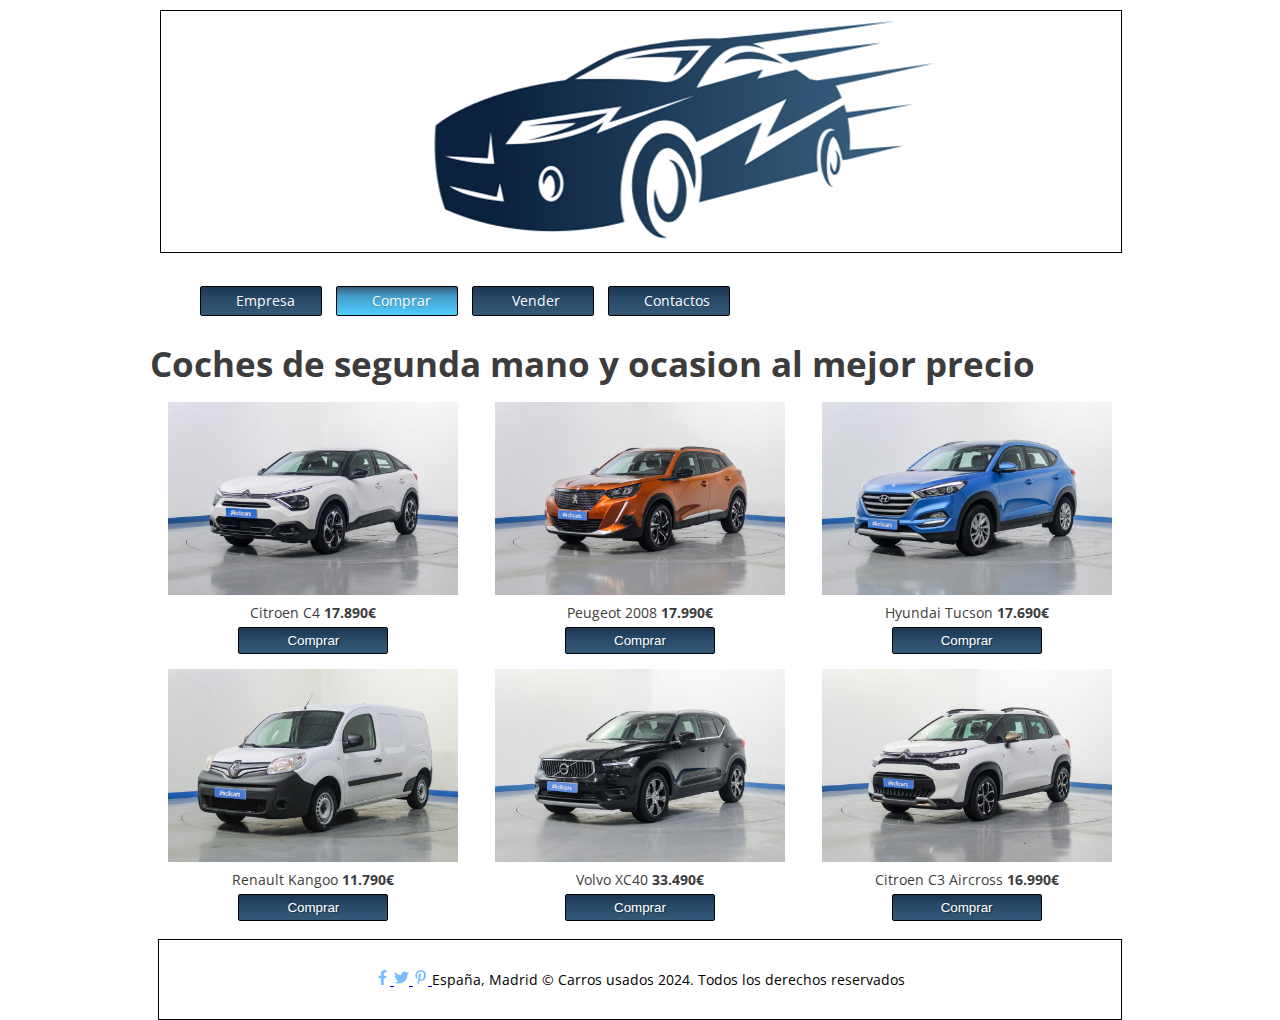
<file: src/main/resources/html/web/theme4/practiceFinal/views/buy.html>
<!DOCTYPE html>
<html lang="es">
<head>
  <meta charset="UTF-8">
  <meta name="description"
  content="Tenemos la mayor fábrica de reacondicionamiento de Europa, todos nuestros coches de segunda mano reacondicionados pasan por ella ¡conócela!">
  <meta name="robots" content="follow, index"/>
  <meta name="Author" content="Andrii"/>
  <meta name="keywords" content="carros,vender,comprar"/>
  <meta name="lang" content="es"/>
  <meta name="revisit-after" content="2 days"/>
  <meta name="category" content="Carros"/>
  <!-- Declaración de fichero de estilos -->
  <link rel="stylesheet" type="text/css" href="../css/styles.css">
  <title>Coches de Segunda mano Reacondicionados</title>
  <link rel="icon" type="image/x-icon" href="../images/favicon.ico">
</head>
<body>
  <header>
    <div id="div_header">
      <a href="../index.html">
        <img src="../images/logo.png" id="img_header" alt="logo" title="logo" height="241" width="980">
      </a>
    </div>
  </header>
  <nav>
    <ul class="div_menu">
      <li class="boton">
        <a href="../index.html" class="div_menu">Empresa</a>
      </li>
      <li class="botonin">
        <a href="#"
        class="div_menu">Comprar</a>
      </li>
      <li class="boton">
        <a href="presupuesto.html"
        class="div_menu">Vender</a>
      </li>
      <li class="boton">
        <a href="contacto.html"
        class="div_menu">Contactos</a>
      </li>
    </ul>
  </nav>
  <section>
    <div id="div_seccion_principal">
      <article class="div_contenedor">
        <h1>Coches de segunda mano y ocasion al mejor precio</h1>
        <div class="galery-container">
          <div class="flex-column">
            <img src="../images/car1.jpg" height="600" width="900" alt="carro">
            <div class="icon-text">
              Citroen C4 <span class="price">17.890€</span>

            </div>
            <button class="boton button_center">Comprar</button>
          </div>
          <div class="flex-column">
            <img src="../images/car2.jpg" height="600" width="900" alt="carro">
            <div class="icon-text">
              Peugeot 2008 <span class="price">17.990€</span>

            </div>
            <button class="boton button_center">Comprar</button>
          </div>
          <div class="flex-column">
            <img src="../images/car3.jpg" height="600" width="900" alt="carro">
            <div class="icon-text">
              Hyundai Tucson <span class="price">17.690€</span>

            </div>
            <button class="boton button_center">Comprar</button>
          </div>
          <div class="flex-column">
            <img src="../images/car4.jpg" height="600" width="900" alt="carro">
            <div class="icon-text">
              Renault Kangoo <span class="price">11.790€</span>

            </div>
            <button class="boton button_center">Comprar</button>
          </div>
          <div class="flex-column">
            <img src="../images/car5.jpg" height="600" width="900" alt="carro">
            <div class="icon-text">
              Volvo XC40 <span class="price">33.490€</span>

            </div>
            <button class="boton button_center">Comprar</button>
          </div>
          <div class="flex-column">
            <img src="../images/car6.jpg" height="600" width="900" alt="carro">
            <div class="icon-text">
              Citroen C3 Aircross <span class="price">16.990€</span>

            </div>
            <button class="boton button_center">Comprar</button>
          </div>
        </div>

      </article>
    </div>
  </section>
  <footer>
    <div id="div_footer">
      <a href="https://www.facebook.com" target="_blank" class="social-link">
        <img src="../images/facebook.svg" alt="facebook icon" height="15" width="15">
      </a>
      <a href="https://twitter.com" target="_blank" class="social-link">
        <img src="../images/twitter.svg" alt="twitter icon" height="15" width="15">
      </a>
      <a href="https://www.pinterest.com" target="_blank" class="social-link">
        <img src="../images/pinterest.svg" alt="pinterest icon" height="15" width="15">
      </a>
      España, Madrid
      © Carros usados 2024. Todos los derechos reservados </div>
    </footer>
  </body>
  </html>
</file>
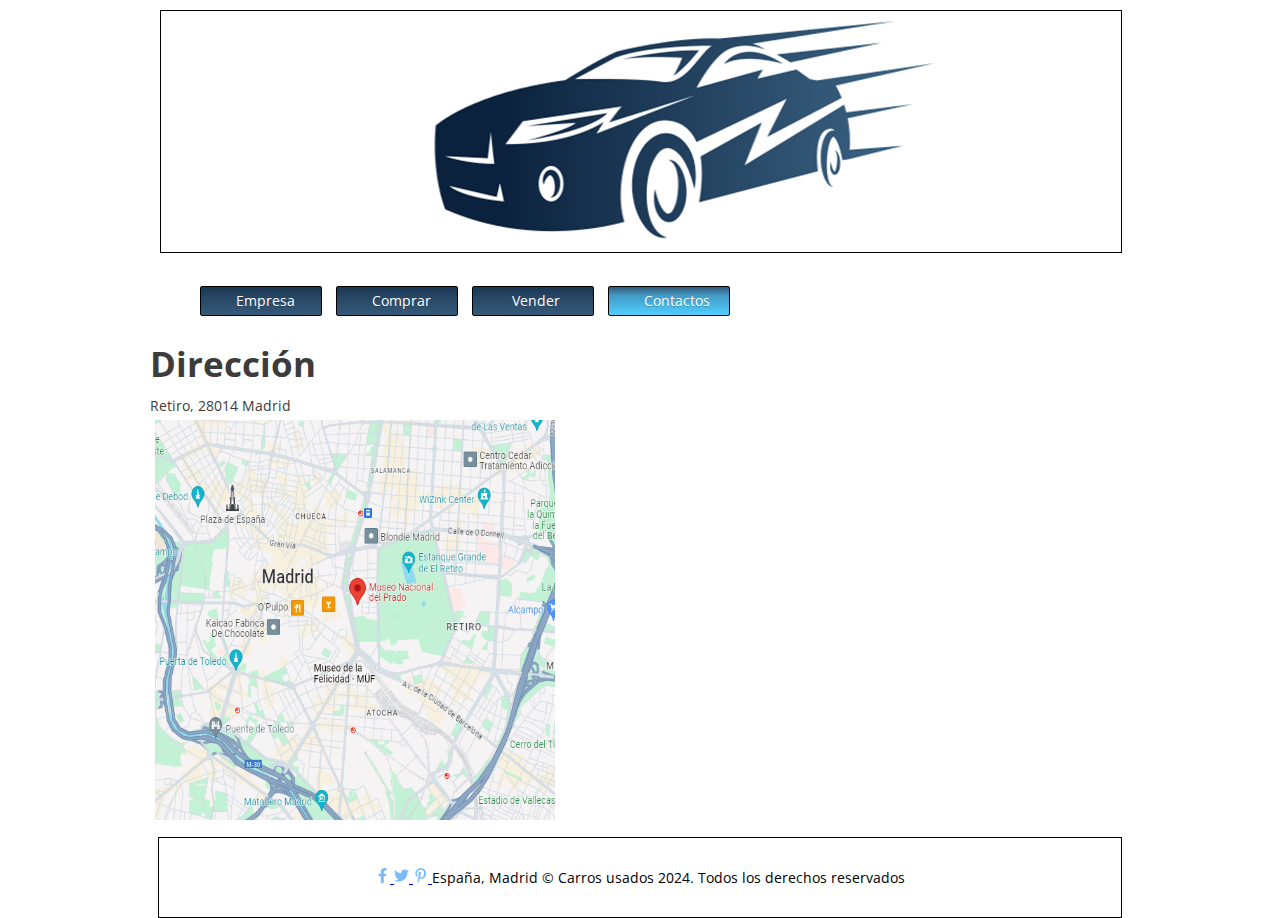
<file: src/main/resources/html/web/theme4/practiceFinal/views/contacto.html>
<!DOCTYPE html>
<html lang="es">
<head>
  <meta charset="UTF-8">
  <meta name="description"
  content="Tenemos la mayor fábrica de reacondicionamiento de Europa, todos nuestros coches de segunda mano reacondicionados pasan por ella ¡conócela!">
  <meta name="robots" content="follow, index"/>
  <meta name="Author" content="Andrii"/>
  <meta name="keywords" content="carros,vender,comprar"/>
  <meta name="lang" content="es"/>
  <meta name="revisit-after" content="2 days"/>
  <meta name="category" content="Carros"/>
  <!-- Declaración de fichero de estilos -->
  <link rel="stylesheet" type="text/css" href="../css/styles.css">
  <title>Coches de Segunda mano Reacondicionados</title>
  <link rel="icon" type="image/x-icon" href="../images/favicon.ico">
</head>
<body class="div_contenedor">
  <header>
    <div id="div_header">
      <a href="../index.html">
        <img src="../images/logo.png" id="img_header" alt="logo" title="logo" height="241" width="980">
      </a>
    </div>
  </header>
  <nav>
    <ul class="div_menu">
      <li class="boton">
        <a href="../index.html" class="div_menu">Empresa</a>
      </li>
      <li class="boton">
        <a href="buy.html"
        class="div_menu">Comprar</a>
      </li>
      <li class="boton">
        <a href="presupuesto.html"
        class="div_menu">Vender</a>
      </li>
      <li class="botonin">
        <a href="#"
        class="div_menu">Contactos</a>
      </li>
    </ul>
  </nav>
  <section>
    <div id="div_seccion_principal">
      <article class="div_contenedor">
        <h1>Dirección</h1>
        <span>Retiro, 28014 Madrid</span>
        <div class="address-container">
          <img src="../images/address.png" height="544" width="630" alt="dirección en mapa">
        </div>
      </article>
    </div>
  </section>
  <footer>
    <div id="div_footer">
      <a href="https://www.facebook.com" target="_blank" class="social-link">
        <img src="../images/facebook.svg" alt="facebook icon" height="15" width="15">
      </a>
      <a href="https://twitter.com" target="_blank" class="social-link">
        <img src="../images/twitter.svg" alt="twitter icon" height="15" width="15">
      </a>
      <a href="https://www.pinterest.com" target="_blank" class="social-link">
        <img src="../images/pinterest.svg" alt="pinterest icon" height="15" width="15">
      </a>
      España, Madrid
      © Carros usados 2024. Todos los derechos reservados </div>
    </footer>
  </body>
  </html>
</file>
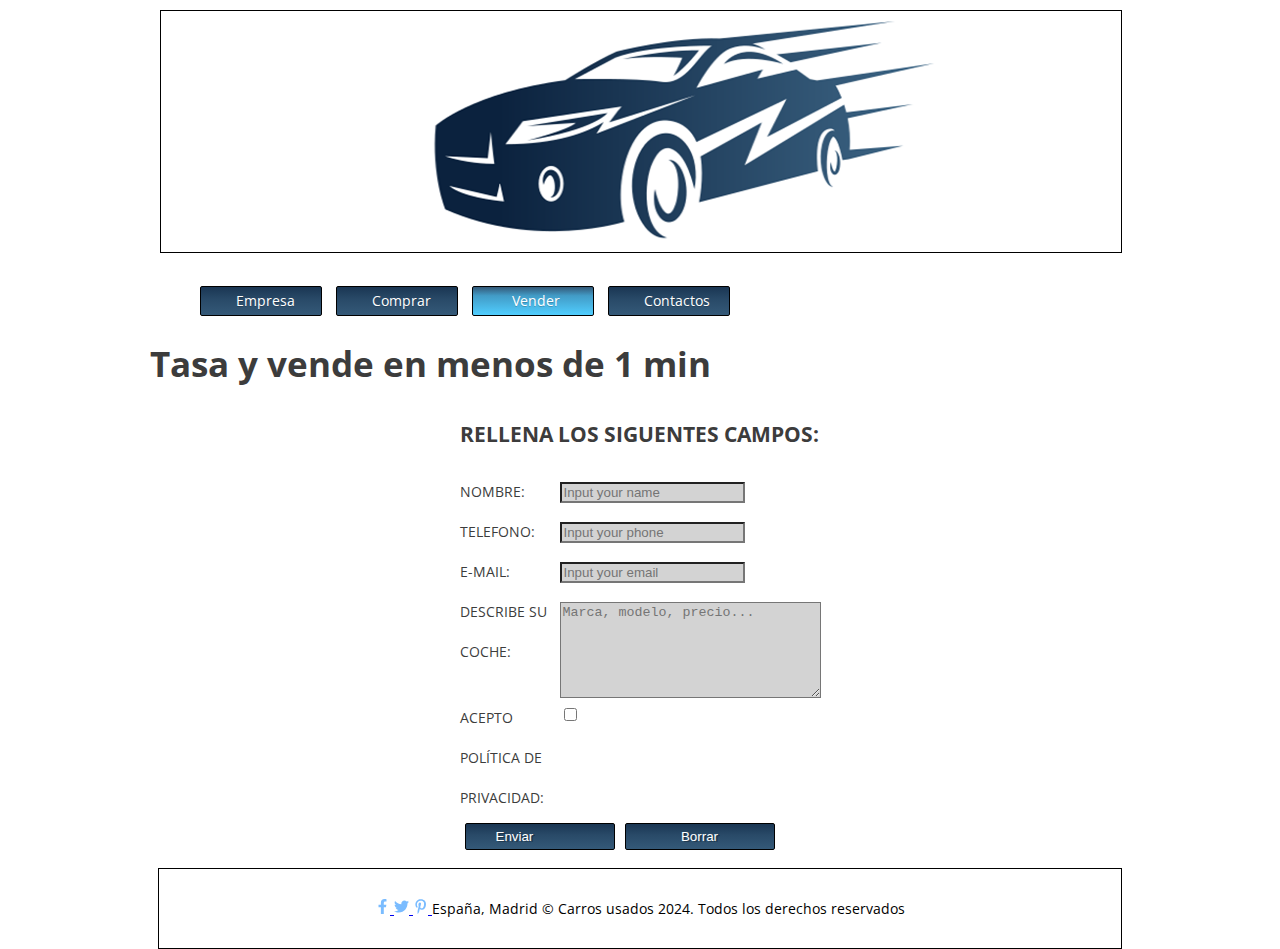
<file: src/main/resources/html/web/theme4/practiceFinal/views/presupuesto.html>
<!DOCTYPE html>
<html lang="es">
<head>
  <meta charset="UTF-8">
  <meta name="description"
  content="Tenemos la mayor fábrica de reacondicionamiento de Europa, todos nuestros coches de segunda mano reacondicionados pasan por ella ¡conócela!">
  <meta name="robots" content="follow, index"/>
  <meta name="Author" content="Andrii"/>
  <meta name="keywords" content="carros,vender,comprar"/>
  <meta name="lang" content="es"/>
  <meta name="revisit-after" content="2 days"/>
  <meta name="category" content="Carros"/>
  <!-- Declaración de fichero de estilos -->
  <link rel="stylesheet" type="text/css" href="../css/styles.css">
  <title>Coches de Segunda mano Reacondicionados</title>
  <link rel="icon" type="image/x-icon" href="../images/favicon.ico">
</head>
<body class="div_contenedor">
  <header>
    <div id="div_header">
      <a href="../index.html">
        <img src="../images/logo.png" id="img_header" alt="logo" title="logo" height="241" width="980">
      </a>
    </div>
  </header>
  <nav>
    <ul class="div_menu">
      <li class="boton">
        <a href="../index.html" class="div_menu">Empresa</a>
      </li>
      <li class="boton">
        <a href="buy.html"
        class="div_menu">Comprar</a>
      </li>
      <li class="botonin">
        <a href="#"
        class="div_menu">Vender</a>
      </li>
      <li class="boton">
        <a href="contacto.html"
        class="div_menu">Contactos</a>
      </li>
    </ul>
  </nav>
  <section>
    <div id="div_formulario" >
      <article class="div_contenedor">
        <h1>Tasa y vende en menos de 1 min</h1>
        <div class="form">
          <form action="presupuesto.html">
            <h2>Rellena los siguentes campos:</h2>
            <label for="inName">Nombre:</label> <input type="text" id="inName" placeholder="Input your name" required>
            <label for="inPhone">Telefono:</label> <input type="text" id="inPhone" placeholder="Input your phone" required>
            <label for="inEmail">E-mail:</label> <input type="email" id="inEmail" placeholder="Input your email" required>
            <label for="inDeseas">Describe su coche:</label> <textarea id="inDeseas" placeholder="Marca, modelo, precio..." cols="30" rows="6"></textarea>
            <label for="inPolitica">Acepto política de
              privacidad:</label> <input type="checkbox" id="inPolitica" required>
              <button class="boton button_left" >Enviar</button>
              <button class="boton button_right">Borrar</button>
            </form>
          </div>
        </article>
      </div>
    </section>
    <footer>
      <div id="div_footer">
        <a href="https://www.facebook.com" target="_blank" class="social-link">
          <img src="../images/facebook.svg" alt="facebook icon" height="15" width="15">
        </a>
        <a href="https://twitter.com" target="_blank" class="social-link">
          <img src="../images/twitter.svg" alt="twitter icon" height="15" width="15">
        </a>
        <a href="https://www.pinterest.com" target="_blank" class="social-link">
          <img src="../images/pinterest.svg" alt="pinterest icon" height="15" width="15">
        </a>
        España, Madrid
        © Carros usados 2024. Todos los derechos reservados </div>
      </footer>
    </body>
    </html>
</file>
<file: src/main/resources/html/web/theme4/practice4/estilos/estilos.css>
/* Declaración de codificación de caracteres */
@charset "utf-8";
/* Inicio del Documento CSS */

/* Importación de Google Font "Open Sans" */
@import url(http://fonts.googleapis.com/css?family=Open+Sans:300);

html, body {
	margin:0 auto;
	padding:0px;
	width:980px;
	font-size:13px;
	color:#3c3c3c;
	font-family: Helvetica, sans-serif;
	/*background:url(../img/fondo.jpg) no-repeat fixed center top;*/
	background-size:100% auto;
	line-height:18px;
}

/* Modificación de comportamiento de los enlaces */
a,a:visited{
	text-decoration: none;
}

/* Modificación del comportamiento del encabezado 1 */
h1 {
	font-size: 35px;
}
div.form
{
	display: block;
	text-align: center;
	text-transform: uppercase;
	line-height: 40px;
	}
form
{
	display: inline-block;
	margin-left: auto;
	margin-right: auto;
	text-align: left;
}
label{
	display: inline-block;
	float: left;
	clear: left;
	width: 100px;
	text-align: left; /*Change to right here if you want it close to the inputs*/
}
input {
	display: inline-block;
	float: left;
	background-color: #D3D3D3;
	margin-top:10px;
}
.button_left{
	display: inline-block;
	float: left;
	clear: left;
	text-align: left; /*Change to right here if you want it close to the inputs*/
	width: 150px !important;
	color: white !important;
}
.button_right{
	display: inline-block;
	float: left;
	width: 150px !important;
	color: white !important;
}

/* Modificación del comportamiento de encabezados */
h1,h2,h4 {

	font-family: 'Open Sans', sans-serif;
}

/* Modificación del comportamiento de los párrafos */

p {
	text-align: justify;
}

/*Div que contiene la página*/

.div_contenedor{
	position:relative;
	clear:both;
}

.div_contenedor section{
	display:inline;
}

#div_seccion_principal{
	height:auto;
	border: 1px solid black;
	margin: 8px;
	padding-left: 30px;
	padding-right: 30px;
	padding-bottom: 30px;
}

#div_formulario{
	height:850px;
	border: 1px solid black;
	margin: 8px;
	padding-left: 30px;
	padding-right: 30px;
	padding-bottom: 30px;
}
/*Fin del div que contiene la página*/

/*Página principal*/

#div_header{
	clear:both;
	box-sizing:border-box;
	border:solid;
	border-width:10px;
	border-color:transparent;
	background-color:#FFFFFF;
	position:relative;
}

#div_header img{
	width:100%;
	height:100%;
	border: 1px solid black;
}

/*Div del pie de página*/

#div_footer {
	border: 1px solid black;
	font-size:12px;
	position:relative;
	box-sizing:border-box;
	clear:both;
	color: black;
	text-align:center;
	padding: 30px;
	margin: 8px;

}

/* Div del menú de la página */
.div_menu {
	text-shadow: 0px 1px rgba(0, 0, 0, 0.2);
	text-align:left;
	margin-left:5px;
	text-decoration: none;
	font-family: 'Open Sans', sans-serif;
	color:white;
}

/* Estilos comunes de los botones de navegación */
.boton,.boton:hover,.botonin,.botonin:hover {
	text-shadow: 2px 1px rgba(0, 0, 0, 0.3);
	text-align:center;
	text-decoration: none;
	display:inline-block;
	width: 60px;
	padding: 5px 30px ;
	white-space: nowrap;
	margin: 5px 5px 10px;
	border: 1px solid black;
	border-radius: 2px;
}

/* Estilos independientes de los botones de navegación */
.boton{
	background: #7abcff; /* Old browsers */
	background: -moz-linear-gradient(top, #7abcff 0%, #60abf8 44%, #4096ee 100%); /* FF3.6-15 */
	background: -webkit-linear-gradient(top, #7abcff 0%,#60abf8 44%,#4096ee 100%); /* Chrome10-25,Safari5.1-6 */
	background: linear-gradient(to bottom, #7abcff 0%,#60abf8 44%,#4096ee 100%); /* W3C, IE10+, FF16+, Chrome26+, Opera12+, Safari7+ */
	filter: progid:DXImageTransform.Microsoft.gradient( startColorstr='#7abcff', endColorstr='#4096ee',GradientType=0 ); /* IE6-9 */
}

.boton:hover{
	background: #7abcff;
	font-size: 14px;
}

.botonin {
	background: rgb(197,222,234); /* Old browsers */
	background: -moz-linear-gradient(top, rgba(197,222,234,1) 0%, rgba(138,187,215,1) 31%, rgba(6,109,171,1) 100%); /* FF3.6-15 */
	background: -webkit-linear-gradient(top, rgba(197,222,234,1) 0%,rgba(138,187,215,1) 31%,rgba(6,109,171,1) 100%); /* Chrome10-25,Safari5.1-6 */
	background: linear-gradient(to bottom, rgba(197,222,234,1) 0%,rgba(138,187,215,1) 31%,rgba(6,109,171,1) 100%); /* W3C, IE10+, FF16+, Chrome26+, Opera12+, Safari7+ */
	filter: progid:DXImageTransform.Microsoft.gradient( startColorstr='#c5deea', endColorstr='#066dab',GradientType=0 ); /* IE6*/
}

.botonin:hover{
	background: #7abcff;
	font-size: 14px;
}

/* Estilo de imágenes cuadradas artículos */
#imagen_der {
	float:right;
	margin-left: 20px;
}

#imagen_cen {
	float: inherit;
}

#imagen_izq {
	float:left;
	margin-left: 10px;
	margin-right:20px;
}

/* Estilos de imágenes alargadas artículos */
#imagen_long {
	width: 600px;
	height: 200px;
	margin-left:100px;
}

#galeria {
	margin-left:20px;
}

#galeria img {
	width: 150px;
	height: 150px;
}

/*******************************************************/
/*  Inicio de definición de estilos para el formulario */
/*******************************************************/

.boton_form {
	text-shadow: 0px 1px rgba(0, 0, 0, 0.2);
	text-align:center;
	text-decoration: none;
	font-family: 'Open Sans', sans-serif;
	display:inline-block;
	color: #FFF;
	background: #7abcff;
	padding: 6px 30px;
	white-space: nowrap;
	-webkit-border-radius: 2px;
	-moz-border-radius: 2px;
	border-radius: 2px;
	margin: 10px 5px;
	-webkit-transition: all 0.2s ease-in-out;
	-ms-transition: all 0.2s ease-in-out;
	-moz-transition: all 0.2s ease-in-out;
	-o-transition: all 0.2s ease-in-out;
	transition: all 0.2s ease-in-out;
}

.morado{
	background: #7abcff;
	border: 1px solid #1488FF;
}

.morado:hover{
	background: #ADD5FF;
}

.caja_gris{
	margin: 0 0 5px;
	overflow: hidden;
	padding: 4px;
	background-color: #F2F2F2;
	border: 1px solid #6E6E6E;
	font-family: 'Open Sans', sans-serif;
}

.formulario{
	position:absolute;
	margin-top: 270px;
	margin-left: 140px;
	padding-left: 80px;
	margin-right: 140px;
	padding-right: 120px;
}

/****************************************************/
/*  Fin de definición de estilos para el formulario */
/****************************************************/
footer{

}
</file>
<file: src/main/resources/html/web/theme4/practiceFinal/css/styles.css>
/* Declaración de codificación de caracteres */
@charset "utf-8";
/* Inicio del Documento CSS */

/* Importación de Google Font "Open Sans" */
@import url(http://fonts.googleapis.com/css?family=Open+Sans:300);

html,
body {
	min-height: 100vh;
	display: grid;
	grid-template-areas: "my-header""my-nav""my-main""my-footer";
	grid-template-rows: 267px 65px 1fr 81px;

	margin: 0 auto;
	padding: 0px;
	width: 980px;
	font-size: 14px;
	color: #3c3c3c;
	line-height: 18px;
	font-family: 'Open Sans', sans-serif;
}

header {
	grid-area: my-header;
}

nav {
	grid-area: my-nav;
}

section {
	grid-area: my-main;
}

footer {
	grid-area: my-footer;
}

h1 {
	font-size: 35px;
}

#div_header {
	clear: both;
	box-sizing: border-box;
	border: solid;
	border-width: 10px;
	border-color: transparent;
	background-color: #FFFFFF;
	position: relative;
}

#div_header img {
	width: 100%;
	border: 1px solid black;
}

#div_footer {
	border: 1px solid black;
	font-size: 14px;
	position: relative;
	box-sizing: border-box;
	clear: both;
	color: black;
	text-align: center;
	padding: 30px;
	margin: 8px;
}

/* Div del menú de la página */
.div_menu {
	text-shadow: 0px 1px rgba(0, 0, 0, 0.2);
	text-align: left;
	margin-left: 5px;
	text-decoration: none;
	color: white;
}

.div_contenedor {
	position: relative;
	clear: both;
}

.div_contenedor section {
	display: inline;
}

/* Estilos comunes de los botones de navegación */
.boton,
.boton:hover,
.botonin,
.botonin:hover {
	text-shadow: 2px 1px rgba(0, 0, 0, 0.3);
	text-align: center;
	text-decoration: none;
	display: inline-block;
	width: 60px;
	padding: 5px 30px;
	white-space: nowrap;
	margin: 5px 5px 10px;
	border: 1px solid black;
	border-radius: 2px;
}

/* Estilos independientes de los botones de navegación */
.boton {
	background: #1A3653;
	/* Old browsers */
	background: linear-gradient(to bottom, #1A3653 0%, #294A68 44%, #345978 100%);
	/* W3C, IE10+, FF16+, Chrome26+, Opera12+, Safari7+ */
}

.boton:hover {
	background: #345978;
	font-size: 15px;
}

.botonin {
	background: rgb(197, 222, 234);
	/* Old browsers */
	background: linear-gradient(to bottom, #345978 0%, #429BC6 31%, #50CEFF 100%);
	/* W3C, IE10+, FF16+, Chrome26+, Opera12+, Safari7+ */
}

.botonin:hover {
	background: #50CEFF;
	font-size: 15px;
}

.icon-text {
	text-align: center;
}

.image-container {
	display: flex;
	flex-wrap: wrap;
	/* This line ensures labels wrap to a new line */
	justify-content: space-around;
}

.image-container img {
	width: 100px;
	/* Adjust width as needed */
	height: 100px;
	margin: 5px;
	/* Add margin for spacing */

}

.galery-container {
	display: flex;
	flex-wrap: wrap;
	/* This line ensures labels wrap to a new line */
	justify-content: space-around;
}

.galery-container img {
	width: 290px;
	height: 193px;
	/* Adjust width as needed */
	margin: 5px;
	/* Add margin for spacing */

}

.flex-column {
	flex-direction: column;
	text-align: center;
}

.div_formulario {
	height: 850px;
	border: 1px solid black;
	margin: 8px;
	padding-left: 30px;
	padding-right: 30px;
	padding-bottom: 30px;
}

div.form {
	display: block;
	text-align: center;
	text-transform: uppercase;
	line-height: 40px;
}

form {
	display: inline-block;
	margin-left: auto;
	margin-right: auto;
	text-align: left;
}

label {
	display: inline-block;
	float: left;
	clear: left;
	width: 100px;
	text-align: left;
	/*Change to right here if you want it close to the inputs*/
}

input,
textarea {
	display: inline-block;
	float: left;
	background-color: #D3D3D3;
	margin-top: 10px;
}

.button_left {
	display: inline-block;
	float: left;
	clear: left;
	text-align: left;
	/*Change to right here if you want it close to the inputs*/
	width: 150px !important;
	color: white !important;
}

.button_right {
	display: inline-block;
	float: left;
	width: 150px !important;
	color: white !important;
}

.button_center {
	display: inline-block;
	align: center;
	text-align: center;
	width: 150px !important;
	color: white !important;
}

.price {
	font-weight: 700;
}

.social-link {
	height: 15px;
	width: 15px;
}

.address-container img {
	width: 400px;
	/* Adjust width as needed */
	height: 400px;
	margin: 5px;
	/* Add margin for spacing */

}
</file>
<file: src/main/resources/html/web/theme4/practiceFinal/styles/styles.css>
/* Declaración de codificación de caracteres */
@charset "utf-8";
/* Inicio del Documento CSS */

/* Importación de Google Font "Open Sans" */
@import url(http://fonts.googleapis.com/css?family=Open+Sans:300);

html,
body {
	margin: 0 auto;
	padding: 0px;
	width: 980px;
	font-size: 14px;
	color: #3c3c3c;
	background-size: 100% auto;
	line-height: 18px;
	font-family: 'Open Sans', sans-serif;
}

h1 {
	font-size: 35px;
}

#div_header {
	clear: both;
	box-sizing: border-box;
	border: solid;
	border-width: 10px;
	border-color: transparent;
	background-color: #FFFFFF;
	position: relative;
}

#div_header img {
	width: 100%;
	border: 1px solid black;
}

#div_footer {
	border: 1px solid black;
	font-size: 14px;
	position: relative;
	box-sizing: border-box;
	clear: both;
	color: black;
	text-align: center;
	padding: 30px;
	margin: 8px;
}

/* Div del menú de la página */
.div_menu {
	text-shadow: 0px 1px rgba(0, 0, 0, 0.2);
	text-align: left;
	margin-left: 5px;
	text-decoration: none;
	color: white;
}

.div_contenedor {
	position: relative;
	clear: both;
}

.div_contenedor section {
	display: inline;
}

/* Estilos comunes de los botones de navegación */
.boton,
.boton:hover,
.botonin,
.botonin:hover {
	text-shadow: 2px 1px rgba(0, 0, 0, 0.3);
	text-align: center;
	text-decoration: none;
	display: inline-block;
	width: 60px;
	padding: 5px 30px;
	white-space: nowrap;
	margin: 5px 5px 10px;
	border: 1px solid black;
	border-radius: 2px;
}

/* Estilos independientes de los botones de navegación */
.boton {
	background: #1A3653;
	/* Old browsers */
	background: linear-gradient(to bottom, #1A3653 0%, #294A68 44%, #345978 100%);
	/* W3C, IE10+, FF16+, Chrome26+, Opera12+, Safari7+ */
}

.boton:hover {
	background: #345978;
	font-size: 15px;
}

.botonin {
	background: rgb(197, 222, 234);
	/* Old browsers */
	background: linear-gradient(to bottom, #345978 0%, #429BC6 31%, #50CEFF 100%);
	/* W3C, IE10+, FF16+, Chrome26+, Opera12+, Safari7+ */
}

.botonin:hover {
	background: #50CEFF;
	font-size: 15px;
}

.icon-text {
	text-align: center;
}

.image-container {
	display: flex;
	flex-wrap: wrap;
	/* This line ensures labels wrap to a new line */
	justify-content: space-around;
}

.image-container img {
	width: 100px;
	/* Adjust width as needed */
	height: 100px;
	margin: 5px;
	/* Add margin for spacing */

}

.galery-container {
	display: flex;
	flex-wrap: wrap;
	/* This line ensures labels wrap to a new line */
	justify-content: space-around;
}

.galery-container img {
	width: 290px;
	/* Adjust width as needed */
	margin: 5px;
	/* Add margin for spacing */

}

.flex-column {
	flex-direction: column;
	text-align: center;
}

.div_formulario {
	height: 850px;
	border: 1px solid black;
	margin: 8px;
	padding-left: 30px;
	padding-right: 30px;
	padding-bottom: 30px;
}

div.form {
	display: block;
	text-align: center;
	text-transform: uppercase;
	line-height: 40px;
}

form {
	display: inline-block;
	margin-left: auto;
	margin-right: auto;
	text-align: left;
}

label {
	display: inline-block;
	float: left;
	clear: left;
	width: 100px;
	text-align: left;
	/*Change to right here if you want it close to the inputs*/
}

input,
textarea {
	display: inline-block;
	float: left;
	background-color: #D3D3D3;
	margin-top: 10px;
}

.button_left {
	display: inline-block;
	float: left;
	clear: left;
	text-align: left;
	/*Change to right here if you want it close to the inputs*/
	width: 150px !important;
	color: white !important;
}

.button_right {
	display: inline-block;
	float: left;
	width: 150px !important;
	color: white !important;
}

.button_center {
	display: inline-block;
	align: center;
	text-align: center;
	width: 150px !important;
	color: white !important;
}

.price {
	font-weight: 700;
}
</file>
